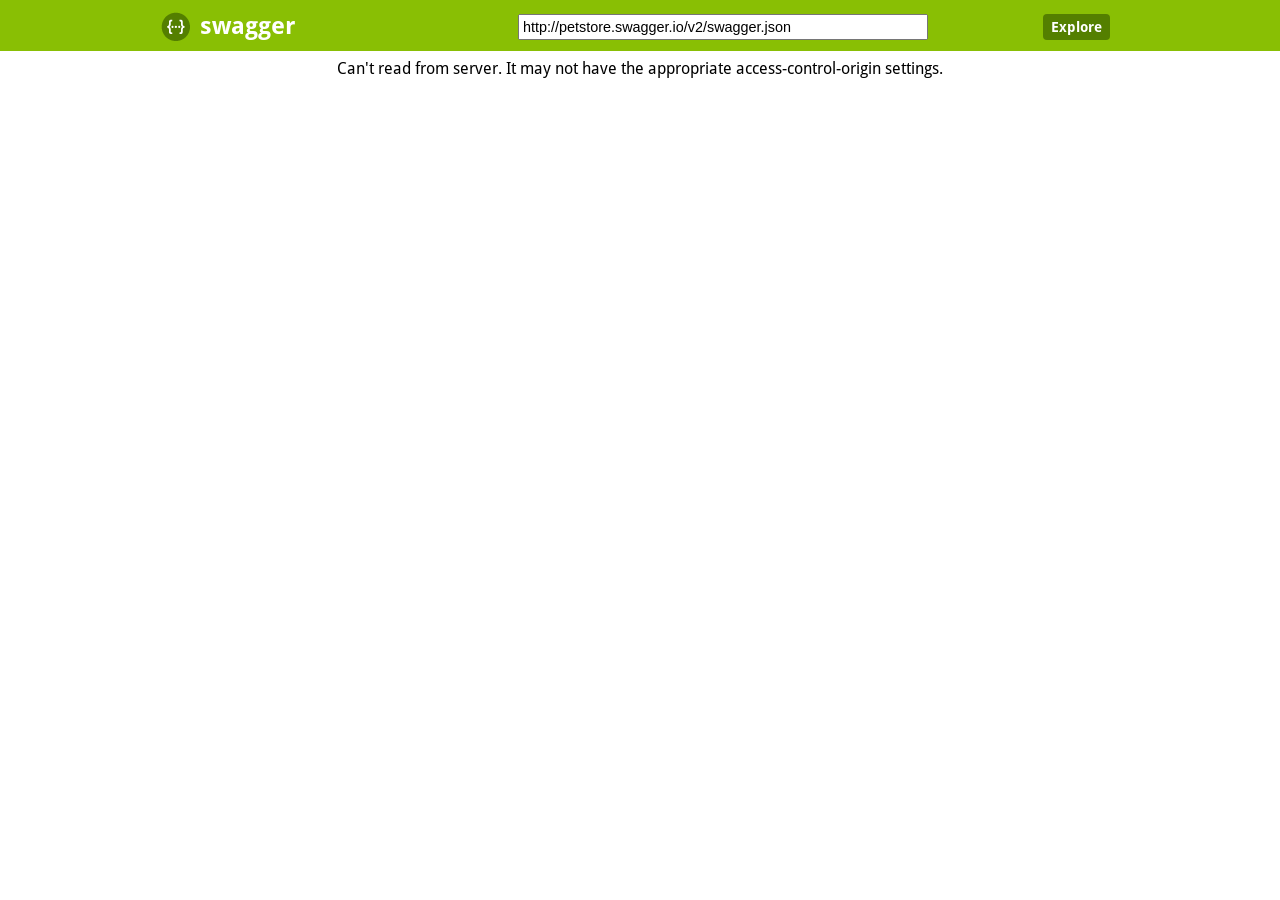
<file: root/db/dirigible/public/WebContent/swagger_ui/index.html>
<!DOCTYPE html>
<html>
<head>
  <meta charset="UTF-8">
  <title>Swagger UI</title>
  <link rel="icon" type="image/png" href="images/favicon-32x32.png" sizes="32x32" />
  <link rel="icon" type="image/png" href="images/favicon-16x16.png" sizes="16x16" />
  <link href='css/typography.css' media='screen' rel='stylesheet' type='text/css'/>
  <link href='css/reset.css' media='screen' rel='stylesheet' type='text/css'/>
  <link href='css/screen.css' media='screen' rel='stylesheet' type='text/css'/>
  <link href='css/reset.css' media='print' rel='stylesheet' type='text/css'/>
  <link href='css/print.css' media='print' rel='stylesheet' type='text/css'/>

  <script src='lib/object-assign-pollyfill.js' type='text/javascript'></script>
  <script src='lib/jquery-1.8.0.min.js' type='text/javascript'></script>
  <script src='lib/jquery.slideto.min.js' type='text/javascript'></script>
  <script src='lib/jquery.wiggle.min.js' type='text/javascript'></script>
  <script src='lib/jquery.ba-bbq.min.js' type='text/javascript'></script>
  <script src='lib/handlebars-2.0.0.js' type='text/javascript'></script>
  <script src='lib/js-yaml.min.js' type='text/javascript'></script>
  <script src='lib/lodash.min.js' type='text/javascript'></script>
  <script src='lib/backbone-min.js' type='text/javascript'></script>
  <script src='swagger-ui.js' type='text/javascript'></script>
  <script src='lib/highlight.9.1.0.pack.js' type='text/javascript'></script>
  <script src='lib/highlight.9.1.0.pack_extended.js' type='text/javascript'></script>
  <script src='lib/jsoneditor.min.js' type='text/javascript'></script>
  <script src='lib/marked.js' type='text/javascript'></script>
  <script src='lib/swagger-oauth.js' type='text/javascript'></script>

  <!-- Some basic translations -->
  <!-- <script src='lang/translator.js' type='text/javascript'></script> -->
  <!-- <script src='lang/ru.js' type='text/javascript'></script> -->
  <!-- <script src='lang/en.js' type='text/javascript'></script> -->

  <script type="text/javascript">
    $(function () {
      var url = window.location.search.match(/url=([^&]+)/);
      if (url && url.length > 1) {
        url = decodeURIComponent(url[1]);
      } else {
        url = "http://petstore.swagger.io/v2/swagger.json";
      }

      hljs.configure({
        highlightSizeThreshold: 5000
      });

      // Pre load translate...
      if(window.SwaggerTranslator) {
        window.SwaggerTranslator.translate();
      }
      window.swaggerUi = new SwaggerUi({
        url: url,
        dom_id: "swagger-ui-container",
        supportedSubmitMethods: ['get', 'post', 'put', 'delete', 'patch'],
        onComplete: function(swaggerApi, swaggerUi){
          if(typeof initOAuth == "function") {
            initOAuth({
              clientId: "your-client-id",
              clientSecret: "your-client-secret-if-required",
              realm: "your-realms",
              appName: "your-app-name",
              scopeSeparator: ",",
              additionalQueryStringParams: {}
            });
          }

          if(window.SwaggerTranslator) {
            window.SwaggerTranslator.translate();
          }
        },
        onFailure: function(data) {
          log("Unable to Load SwaggerUI");
        },
        docExpansion: "none",
        jsonEditor: false,
        defaultModelRendering: 'schema',
        showRequestHeaders: false
      });

      window.swaggerUi.load();

      function log() {
        if ('console' in window) {
          console.log.apply(console, arguments);
        }
      }
  });
  </script>
</head>

<body class="swagger-section">
<div id='header'>
  <div class="swagger-ui-wrap">
    <a id="logo" href="http://swagger.io"><img class="logo__img" alt="swagger" height="30" width="30" src="images/logo_small.png" /><span class="logo__title">swagger</span></a>
    <form id='api_selector'>
      <div class='input'><input placeholder="http://example.com/api" id="input_baseUrl" name="baseUrl" type="text"/></div>
      <div id='auth_container'></div>
      <div class='input'><a id="explore" class="header__btn" href="#" data-sw-translate>Explore</a></div>
    </form>
  </div>
</div>

<div id="message-bar" class="swagger-ui-wrap" data-sw-translate>&nbsp;</div>
<div id="swagger-ui-container" class="swagger-ui-wrap"></div>
</body>
</html>
</file>
<file: root/db/dirigible/public/WebContent/swagger_ui/css/typography.css>
/* Google Font's Droid Sans */
@font-face {
  font-family: 'Droid Sans';
  font-style: normal;
  font-weight: 400;
  src: local('Droid Sans'), local('DroidSans'), url('../fonts/DroidSans.ttf'), format('truetype');
}
/* Google Font's Droid Sans Bold */
@font-face {
  font-family: 'Droid Sans';
  font-style: normal;
  font-weight: 700;
  src: local('Droid Sans Bold'), local('DroidSans-Bold'), url('../fonts/DroidSans-Bold.ttf'), format('truetype');
}
</file>
<file: root/db/dirigible/public/WebContent/swagger_ui/css/screen.css>
/* Original style from softwaremaniacs.org (c) Ivan Sagalaev <Maniac@SoftwareManiacs.Org> */
.swagger-section pre code {
  display: block;
  padding: 0.5em;
  background: #F0F0F0;
}
.swagger-section pre code,
.swagger-section pre .subst,
.swagger-section pre .tag .title,
.swagger-section pre .lisp .title,
.swagger-section pre .clojure .built_in,
.swagger-section pre .nginx .title {
  color: black;
}
.swagger-section pre .string,
.swagger-section pre .title,
.swagger-section pre .constant,
.swagger-section pre .parent,
.swagger-section pre .tag .value,
.swagger-section pre .rules .value,
.swagger-section pre .rules .value .number,
.swagger-section pre .preprocessor,
.swagger-section pre .ruby .symbol,
.swagger-section pre .ruby .symbol .string,
.swagger-section pre .aggregate,
.swagger-section pre .template_tag,
.swagger-section pre .django .variable,
.swagger-section pre .smalltalk .class,
.swagger-section pre .addition,
.swagger-section pre .flow,
.swagger-section pre .stream,
.swagger-section pre .bash .variable,
.swagger-section pre .apache .tag,
.swagger-section pre .apache .cbracket,
.swagger-section pre .tex .command,
.swagger-section pre .tex .special,
.swagger-section pre .erlang_repl .function_or_atom,
.swagger-section pre .markdown .header {
  color: #800;
}
.swagger-section pre .comment,
.swagger-section pre .annotation,
.swagger-section pre .template_comment,
.swagger-section pre .diff .header,
.swagger-section pre .chunk,
.swagger-section pre .markdown .blockquote {
  color: #888;
}
.swagger-section pre .number,
.swagger-section pre .date,
.swagger-section pre .regexp,
.swagger-section pre .literal,
.swagger-section pre .smalltalk .symbol,
.swagger-section pre .smalltalk .char,
.swagger-section pre .go .constant,
.swagger-section pre .change,
.swagger-section pre .markdown .bullet,
.swagger-section pre .markdown .link_url {
  color: #080;
}
.swagger-section pre .label,
.swagger-section pre .javadoc,
.swagger-section pre .ruby .string,
.swagger-section pre .decorator,
.swagger-section pre .filter .argument,
.swagger-section pre .localvars,
.swagger-section pre .array,
.swagger-section pre .attr_selector,
.swagger-section pre .important,
.swagger-section pre .pseudo,
.swagger-section pre .pi,
.swagger-section pre .doctype,
.swagger-section pre .deletion,
.swagger-section pre .envvar,
.swagger-section pre .shebang,
.swagger-section pre .apache .sqbracket,
.swagger-section pre .nginx .built_in,
.swagger-section pre .tex .formula,
.swagger-section pre .erlang_repl .reserved,
.swagger-section pre .prompt,
.swagger-section pre .markdown .link_label,
.swagger-section pre .vhdl .attribute,
.swagger-section pre .clojure .attribute,
.swagger-section pre .coffeescript .property {
  color: #88F;
}
.swagger-section pre .keyword,
.swagger-section pre .id,
.swagger-section pre .phpdoc,
.swagger-section pre .title,
.swagger-section pre .built_in,
.swagger-section pre .aggregate,
.swagger-section pre .css .tag,
.swagger-section pre .javadoctag,
.swagger-section pre .phpdoc,
.swagger-section pre .yardoctag,
.swagger-section pre .smalltalk .class,
.swagger-section pre .winutils,
.swagger-section pre .bash .variable,
.swagger-section pre .apache .tag,
.swagger-section pre .go .typename,
.swagger-section pre .tex .command,
.swagger-section pre .markdown .strong,
.swagger-section pre .request,
.swagger-section pre .status {
  font-weight: bold;
}
.swagger-section pre .markdown .emphasis {
  font-style: italic;
}
.swagger-section pre .nginx .built_in {
  font-weight: normal;
}
.swagger-section pre .coffeescript .javascript,
.swagger-section pre .javascript .xml,
.swagger-section pre .tex .formula,
.swagger-section pre .xml .javascript,
.swagger-section pre .xml .vbscript,
.swagger-section pre .xml .css,
.swagger-section pre .xml .cdata {
  opacity: 0.5;
}
.swagger-section .hljs {
  display: block;
  overflow-x: auto;
  padding: 0.5em;
  background: #F0F0F0;
}
.swagger-section .hljs,
.swagger-section .hljs-subst {
  color: #444;
}
.swagger-section .hljs-keyword,
.swagger-section .hljs-attribute,
.swagger-section .hljs-selector-tag,
.swagger-section .hljs-meta-keyword,
.swagger-section .hljs-doctag,
.swagger-section .hljs-name {
  font-weight: bold;
}
.swagger-section .hljs-built_in,
.swagger-section .hljs-literal,
.swagger-section .hljs-bullet,
.swagger-section .hljs-code,
.swagger-section .hljs-addition {
  color: #1F811F;
}
.swagger-section .hljs-regexp,
.swagger-section .hljs-symbol,
.swagger-section .hljs-variable,
.swagger-section .hljs-template-variable,
.swagger-section .hljs-link,
.swagger-section .hljs-selector-attr,
.swagger-section .hljs-selector-pseudo {
  color: #BC6060;
}
.swagger-section .hljs-type,
.swagger-section .hljs-string,
.swagger-section .hljs-number,
.swagger-section .hljs-selector-id,
.swagger-section .hljs-selector-class,
.swagger-section .hljs-quote,
.swagger-section .hljs-template-tag,
.swagger-section .hljs-deletion {
  color: #880000;
}
.swagger-section .hljs-title,
.swagger-section .hljs-section {
  color: #880000;
  font-weight: bold;
}
.swagger-section .hljs-comment {
  color: #888888;
}
.swagger-section .hljs-meta {
  color: #2B6EA1;
}
.swagger-section .hljs-emphasis {
  font-style: italic;
}
.swagger-section .hljs-strong {
  font-weight: bold;
}
.swagger-section .swagger-ui-wrap {
  line-height: 1;
  font-family: "Droid Sans", sans-serif;
  min-width: 760px;
  max-width: 960px;
  margin-left: auto;
  margin-right: auto;
  /* JSONEditor specific styling */
}
.swagger-section .swagger-ui-wrap b,
.swagger-section .swagger-ui-wrap strong {
  font-family: "Droid Sans", sans-serif;
  font-weight: bold;
}
.swagger-section .swagger-ui-wrap q,
.swagger-section .swagger-ui-wrap blockquote {
  quotes: none;
}
.swagger-section .swagger-ui-wrap p {
  line-height: 1.4em;
  padding: 0 0 10px;
  color: #333333;
}
.swagger-section .swagger-ui-wrap q:before,
.swagger-section .swagger-ui-wrap q:after,
.swagger-section .swagger-ui-wrap blockquote:before,
.swagger-section .swagger-ui-wrap blockquote:after {
  content: none;
}
.swagger-section .swagger-ui-wrap .heading_with_menu h1,
.swagger-section .swagger-ui-wrap .heading_with_menu h2,
.swagger-section .swagger-ui-wrap .heading_with_menu h3,
.swagger-section .swagger-ui-wrap .heading_with_menu h4,
.swagger-section .swagger-ui-wrap .heading_with_menu h5,
.swagger-section .swagger-ui-wrap .heading_with_menu h6 {
  display: block;
  clear: none;
  float: left;
  -moz-box-sizing: border-box;
  -webkit-box-sizing: border-box;
  -ms-box-sizing: border-box;
  box-sizing: border-box;
  width: 60%;
}
.swagger-section .swagger-ui-wrap table {
  border-collapse: collapse;
  border-spacing: 0;
}
.swagger-section .swagger-ui-wrap table thead tr th {
  padding: 5px;
  font-size: 0.9em;
  color: #666666;
  border-bottom: 1px solid #999999;
}
.swagger-section .swagger-ui-wrap table tbody tr:last-child td {
  border-bottom: none;
}
.swagger-section .swagger-ui-wrap table tbody tr.offset {
  background-color: #f0f0f0;
}
.swagger-section .swagger-ui-wrap table tbody tr td {
  padding: 6px;
  font-size: 0.9em;
  border-bottom: 1px solid #cccccc;
  vertical-align: top;
  line-height: 1.3em;
}
.swagger-section .swagger-ui-wrap ol {
  margin: 0px 0 10px;
  padding: 0 0 0 18px;
  list-style-type: decimal;
}
.swagger-section .swagger-ui-wrap ol li {
  padding: 5px 0px;
  font-size: 0.9em;
  color: #333333;
}
.swagger-section .swagger-ui-wrap ol,
.swagger-section .swagger-ui-wrap ul {
  list-style: none;
}
.swagger-section .swagger-ui-wrap h1 a,
.swagger-section .swagger-ui-wrap h2 a,
.swagger-section .swagger-ui-wrap h3 a,
.swagger-section .swagger-ui-wrap h4 a,
.swagger-section .swagger-ui-wrap h5 a,
.swagger-section .swagger-ui-wrap h6 a {
  text-decoration: none;
}
.swagger-section .swagger-ui-wrap h1 a:hover,
.swagger-section .swagger-ui-wrap h2 a:hover,
.swagger-section .swagger-ui-wrap h3 a:hover,
.swagger-section .swagger-ui-wrap h4 a:hover,
.swagger-section .swagger-ui-wrap h5 a:hover,
.swagger-section .swagger-ui-wrap h6 a:hover {
  text-decoration: underline;
}
.swagger-section .swagger-ui-wrap h1 span.divider,
.swagger-section .swagger-ui-wrap h2 span.divider,
.swagger-section .swagger-ui-wrap h3 span.divider,
.swagger-section .swagger-ui-wrap h4 span.divider,
.swagger-section .swagger-ui-wrap h5 span.divider,
.swagger-section .swagger-ui-wrap h6 span.divider {
  color: #aaaaaa;
}
.swagger-section .swagger-ui-wrap a {
  color: #547f00;
}
.swagger-section .swagger-ui-wrap a img {
  border: none;
}
.swagger-section .swagger-ui-wrap article,
.swagger-section .swagger-ui-wrap aside,
.swagger-section .swagger-ui-wrap details,
.swagger-section .swagger-ui-wrap figcaption,
.swagger-section .swagger-ui-wrap figure,
.swagger-section .swagger-ui-wrap footer,
.swagger-section .swagger-ui-wrap header,
.swagger-section .swagger-ui-wrap hgroup,
.swagger-section .swagger-ui-wrap menu,
.swagger-section .swagger-ui-wrap nav,
.swagger-section .swagger-ui-wrap section,
.swagger-section .swagger-ui-wrap summary {
  display: block;
}
.swagger-section .swagger-ui-wrap pre {
  font-family: "Anonymous Pro", "Menlo", "Consolas", "Bitstream Vera Sans Mono", "Courier New", monospace;
  background-color: #fcf6db;
  border: 1px solid #e5e0c6;
  padding: 10px;
}
.swagger-section .swagger-ui-wrap pre code {
  line-height: 1.6em;
  background: none;
}
.swagger-section .swagger-ui-wrap .content > .content-type > div > label {
  clear: both;
  display: block;
  color: #0F6AB4;
  font-size: 1.1em;
  margin: 0;
  padding: 15px 0 5px;
}
.swagger-section .swagger-ui-wrap .content pre {
  font-size: 12px;
  margin-top: 5px;
  padding: 5px;
}
.swagger-section .swagger-ui-wrap .icon-btn {
  cursor: pointer;
}
.swagger-section .swagger-ui-wrap .info_title {
  padding-bottom: 10px;
  font-weight: bold;
  font-size: 25px;
}
.swagger-section .swagger-ui-wrap .footer {
  margin-top: 20px;
}
.swagger-section .swagger-ui-wrap p.big,
.swagger-section .swagger-ui-wrap div.big p {
  font-size: 1em;
  margin-bottom: 10px;
}
.swagger-section .swagger-ui-wrap form.fullwidth ol li.string input,
.swagger-section .swagger-ui-wrap form.fullwidth ol li.url input,
.swagger-section .swagger-ui-wrap form.fullwidth ol li.text textarea,
.swagger-section .swagger-ui-wrap form.fullwidth ol li.numeric input {
  width: 500px !important;
}
.swagger-section .swagger-ui-wrap .info_license {
  padding-bottom: 5px;
}
.swagger-section .swagger-ui-wrap .info_tos {
  padding-bottom: 5px;
}
.swagger-section .swagger-ui-wrap .message-fail {
  color: #cc0000;
}
.swagger-section .swagger-ui-wrap .info_url {
  padding-bottom: 5px;
}
.swagger-section .swagger-ui-wrap .info_email {
  padding-bottom: 5px;
}
.swagger-section .swagger-ui-wrap .info_name {
  padding-bottom: 5px;
}
.swagger-section .swagger-ui-wrap .info_description {
  padding-bottom: 10px;
  font-size: 15px;
}
.swagger-section .swagger-ui-wrap .markdown ol li,
.swagger-section .swagger-ui-wrap .markdown ul li {
  padding: 3px 0px;
  line-height: 1.4em;
  color: #333333;
}
.swagger-section .swagger-ui-wrap form.formtastic fieldset.inputs ol li.string input,
.swagger-section .swagger-ui-wrap form.formtastic fieldset.inputs ol li.url input,
.swagger-section .swagger-ui-wrap form.formtastic fieldset.inputs ol li.numeric input {
  display: block;
  padding: 4px;
  width: auto;
  clear: both;
}
.swagger-section .swagger-ui-wrap form.formtastic fieldset.inputs ol li.string input.title,
.swagger-section .swagger-ui-wrap form.formtastic fieldset.inputs ol li.url input.title,
.swagger-section .swagger-ui-wrap form.formtastic fieldset.inputs ol li.numeric input.title {
  font-size: 1.3em;
}
.swagger-section .swagger-ui-wrap table.fullwidth {
  width: 100%;
}
.swagger-section .swagger-ui-wrap .model-signature {
  font-family: "Droid Sans", sans-serif;
  font-size: 1em;
  line-height: 1.5em;
}
.swagger-section .swagger-ui-wrap .model-signature .signature-nav a {
  text-decoration: none;
  color: #AAA;
}
.swagger-section .swagger-ui-wrap .model-signature .signature-nav a:hover {
  text-decoration: underline;
  color: black;
}
.swagger-section .swagger-ui-wrap .model-signature .signature-nav .selected {
  color: black;
  text-decoration: none;
}
.swagger-section .swagger-ui-wrap .model-signature .propType {
  color: #5555aa;
}
.swagger-section .swagger-ui-wrap .model-signature pre:hover {
  background-color: #ffffdd;
}
.swagger-section .swagger-ui-wrap .model-signature pre {
  font-size: .85em;
  line-height: 1.2em;
  overflow: auto;
  max-height: 200px;
  cursor: pointer;
}
.swagger-section .swagger-ui-wrap .model-signature ul.signature-nav {
  display: block;
  min-width: 230px;
  margin: 0;
  padding: 0;
}
.swagger-section .swagger-ui-wrap .model-signature ul.signature-nav li:last-child {
  padding-right: 0;
  border-right: none;
}
.swagger-section .swagger-ui-wrap .model-signature ul.signature-nav li {
  float: left;
  margin: 0 5px 5px 0;
  padding: 2px 5px 2px 0;
  border-right: 1px solid #ddd;
}
.swagger-section .swagger-ui-wrap .model-signature .propOpt {
  color: #555;
}
.swagger-section .swagger-ui-wrap .model-signature .snippet small {
  font-size: 0.75em;
}
.swagger-section .swagger-ui-wrap .model-signature .propOptKey {
  font-style: italic;
}
.swagger-section .swagger-ui-wrap .model-signature .description .strong {
  font-weight: bold;
  color: #000;
  font-size: .9em;
}
.swagger-section .swagger-ui-wrap .model-signature .description div {
  font-size: 0.9em;
  line-height: 1.5em;
  margin-left: 1em;
}
.swagger-section .swagger-ui-wrap .model-signature .description .stronger {
  font-weight: bold;
  color: #000;
}
.swagger-section .swagger-ui-wrap .model-signature .description .propWrap .optionsWrapper {
  border-spacing: 0;
  position: absolute;
  background-color: #ffffff;
  border: 1px solid #bbbbbb;
  display: none;
  font-size: 11px;
  max-width: 400px;
  line-height: 30px;
  color: black;
  padding: 5px;
  margin-left: 10px;
}
.swagger-section .swagger-ui-wrap .model-signature .description .propWrap .optionsWrapper th {
  text-align: center;
  background-color: #eeeeee;
  border: 1px solid #bbbbbb;
  font-size: 11px;
  color: #666666;
  font-weight: bold;
  padding: 5px;
  line-height: 15px;
}
.swagger-section .swagger-ui-wrap .model-signature .description .propWrap .optionsWrapper .optionName {
  font-weight: bold;
}
.swagger-section .swagger-ui-wrap .model-signature .description .propDesc.markdown > p:first-child,
.swagger-section .swagger-ui-wrap .model-signature .description .propDesc.markdown > p:last-child {
  display: inline;
}
.swagger-section .swagger-ui-wrap .model-signature .description .propDesc.markdown > p:not(:first-child):before {
  display: block;
  content: '';
}
.swagger-section .swagger-ui-wrap .model-signature .description span:last-of-type.propDesc.markdown > p:only-child {
  margin-right: -3px;
}
.swagger-section .swagger-ui-wrap .model-signature .propName {
  font-weight: bold;
}
.swagger-section .swagger-ui-wrap .model-signature .signature-container {
  clear: both;
}
.swagger-section .swagger-ui-wrap .body-textarea {
  width: 300px;
  height: 100px;
  border: 1px solid #aaa;
}
.swagger-section .swagger-ui-wrap .markdown p code,
.swagger-section .swagger-ui-wrap .markdown li code {
  font-family: "Anonymous Pro", "Menlo", "Consolas", "Bitstream Vera Sans Mono", "Courier New", monospace;
  background-color: #f0f0f0;
  color: black;
  padding: 1px 3px;
}
.swagger-section .swagger-ui-wrap .required {
  font-weight: bold;
}
.swagger-section .swagger-ui-wrap .editor_holder {
  font-family: "Anonymous Pro", "Menlo", "Consolas", "Bitstream Vera Sans Mono", "Courier New", monospace;
  font-size: 0.9em;
}
.swagger-section .swagger-ui-wrap .editor_holder label {
  font-weight: normal!important;
  /* JSONEditor uses bold by default for all labels, we revert that back to normal to not give the impression that by default fields are required */
}
.swagger-section .swagger-ui-wrap .editor_holder label.required {
  font-weight: bold!important;
}
.swagger-section .swagger-ui-wrap input.parameter {
  width: 300px;
  border: 1px solid #aaa;
}
.swagger-section .swagger-ui-wrap h1 {
  color: black;
  font-size: 1.5em;
  line-height: 1.3em;
  padding: 10px 0 10px 0;
  font-family: "Droid Sans", sans-serif;
  font-weight: bold;
}
.swagger-section .swagger-ui-wrap .heading_with_menu {
  float: none;
  clear: both;
  overflow: hidden;
  display: block;
}
.swagger-section .swagger-ui-wrap .heading_with_menu ul {
  display: block;
  clear: none;
  float: right;
  -moz-box-sizing: border-box;
  -webkit-box-sizing: border-box;
  -ms-box-sizing: border-box;
  box-sizing: border-box;
  margin-top: 10px;
}
.swagger-section .swagger-ui-wrap h2 {
  color: black;
  font-size: 1.3em;
  padding: 10px 0 10px 0;
}
.swagger-section .swagger-ui-wrap h2 a {
  color: black;
}
.swagger-section .swagger-ui-wrap h2 span.sub {
  font-size: 0.7em;
  color: #999999;
  font-style: italic;
}
.swagger-section .swagger-ui-wrap h2 span.sub a {
  color: #777777;
}
.swagger-section .swagger-ui-wrap span.weak {
  color: #666666;
}
.swagger-section .swagger-ui-wrap .message-success {
  color: #89BF04;
}
.swagger-section .swagger-ui-wrap caption,
.swagger-section .swagger-ui-wrap th,
.swagger-section .swagger-ui-wrap td {
  text-align: left;
  font-weight: normal;
  vertical-align: middle;
}
.swagger-section .swagger-ui-wrap .code {
  font-family: "Anonymous Pro", "Menlo", "Consolas", "Bitstream Vera Sans Mono", "Courier New", monospace;
}
.swagger-section .swagger-ui-wrap form.formtastic fieldset.inputs ol li.text textarea {
  font-family: "Droid Sans", sans-serif;
  height: 250px;
  padding: 4px;
  display: block;
  clear: both;
}
.swagger-section .swagger-ui-wrap form.formtastic fieldset.inputs ol li.select select {
  display: block;
  clear: both;
}
.swagger-section .swagger-ui-wrap form.formtastic fieldset.inputs ol li.boolean {
  float: none;
  clear: both;
  overflow: hidden;
  display: block;
}
.swagger-section .swagger-ui-wrap form.formtastic fieldset.inputs ol li.boolean label {
  display: block;
  float: left;
  clear: none;
  margin: 0;
  padding: 0;
}
.swagger-section .swagger-ui-wrap form.formtastic fieldset.inputs ol li.boolean input {
  display: block;
  float: left;
  clear: none;
  margin: 0 5px 0 0;
}
.swagger-section .swagger-ui-wrap form.formtastic fieldset.inputs ol li.required label {
  color: black;
}
.swagger-section .swagger-ui-wrap form.formtastic fieldset.inputs ol li label {
  display: block;
  clear: both;
  width: auto;
  padding: 0 0 3px;
  color: #666666;
}
.swagger-section .swagger-ui-wrap form.formtastic fieldset.inputs ol li label abbr {
  padding-left: 3px;
  color: #888888;
}
.swagger-section .swagger-ui-wrap form.formtastic fieldset.inputs ol li p.inline-hints {
  margin-left: 0;
  font-style: italic;
  font-size: 0.9em;
  margin: 0;
}
.swagger-section .swagger-ui-wrap form.formtastic fieldset.buttons {
  margin: 0;
  padding: 0;
}
.swagger-section .swagger-ui-wrap span.blank,
.swagger-section .swagger-ui-wrap span.empty {
  color: #888888;
  font-style: italic;
}
.swagger-section .swagger-ui-wrap .markdown h3 {
  color: #547f00;
}
.swagger-section .swagger-ui-wrap .markdown h4 {
  color: #666666;
}
.swagger-section .swagger-ui-wrap .markdown pre {
  font-family: "Anonymous Pro", "Menlo", "Consolas", "Bitstream Vera Sans Mono", "Courier New", monospace;
  background-color: #fcf6db;
  border: 1px solid #e5e0c6;
  padding: 10px;
  margin: 0 0 10px 0;
}
.swagger-section .swagger-ui-wrap .markdown pre code {
  line-height: 1.6em;
  overflow: auto;
}
.swagger-section .swagger-ui-wrap div.gist {
  margin: 20px 0 25px 0 !important;
}
.swagger-section .swagger-ui-wrap ul#resources {
  font-family: "Droid Sans", sans-serif;
  font-size: 0.9em;
}
.swagger-section .swagger-ui-wrap ul#resources li.resource {
  border-bottom: 1px solid #dddddd;
}
.swagger-section .swagger-ui-wrap ul#resources li.resource:hover div.heading h2 a,
.swagger-section .swagger-ui-wrap ul#resources li.resource.active div.heading h2 a {
  color: black;
}
.swagger-section .swagger-ui-wrap ul#resources li.resource:hover div.heading ul.options li a,
.swagger-section .swagger-ui-wrap ul#resources li.resource.active div.heading ul.options li a {
  color: #555555;
}
.swagger-section .swagger-ui-wrap ul#resources li.resource:last-child {
  border-bottom: none;
}
.swagger-section .swagger-ui-wrap ul#resources li.resource div.heading {
  border: 1px solid transparent;
  float: none;
  clear: both;
  overflow: hidden;
  display: block;
}
.swagger-section .swagger-ui-wrap ul#resources li.resource div.heading ul.options {
  overflow: hidden;
  padding: 0;
  display: block;
  clear: none;
  float: right;
  margin: 14px 10px 0 0;
}
.swagger-section .swagger-ui-wrap ul#resources li.resource div.heading ul.options li {
  float: left;
  clear: none;
  margin: 0;
  padding: 2px 10px;
  border-right: 1px solid #dddddd;
  color: #666666;
  font-size: 0.9em;
}
.swagger-section .swagger-ui-wrap ul#resources li.resource div.heading ul.options li a {
  color: #aaaaaa;
  text-decoration: none;
}
.swagger-section .swagger-ui-wrap ul#resources li.resource div.heading ul.options li a:hover {
  text-decoration: underline;
  color: black;
}
.swagger-section .swagger-ui-wrap ul#resources li.resource div.heading ul.options li a:hover,
.swagger-section .swagger-ui-wrap ul#resources li.resource div.heading ul.options li a:active,
.swagger-section .swagger-ui-wrap ul#resources li.resource div.heading ul.options li a.active {
  text-decoration: underline;
}
.swagger-section .swagger-ui-wrap ul#resources li.resource div.heading ul.options li:first-child,
.swagger-section .swagger-ui-wrap ul#resources li.resource div.heading ul.options li.first {
  padding-left: 0;
}
.swagger-section .swagger-ui-wrap ul#resources li.resource div.heading ul.options li:last-child,
.swagger-section .swagger-ui-wrap ul#resources li.resource div.heading ul.options li.last {
  padding-right: 0;
  border-right: none;
}
.swagger-section .swagger-ui-wrap ul#resources li.resource div.heading ul.options:first-child,
.swagger-section .swagger-ui-wrap ul#resources li.resource div.heading ul.options.first {
  padding-left: 0;
}
.swagger-section .swagger-ui-wrap ul#resources li.resource div.heading h2 {
  color: #999999;
  padding-left: 0;
  display: block;
  clear: none;
  float: left;
  font-family: "Droid Sans", sans-serif;
  font-weight: bold;
}
.swagger-section .swagger-ui-wrap ul#resources li.resource div.heading h2 a {
  color: #999999;
}
.swagger-section .swagger-ui-wrap ul#resources li.resource div.heading h2 a:hover {
  color: black;
}
.swagger-section .swagger-ui-wrap ul#resources li.resource ul.endpoints li.endpoint ul.operations li.operation {
  float: none;
  clear: both;
  overflow: hidden;
  display: block;
  margin: 0 0 10px;
  padding: 0;
}
.swagger-section .swagger-ui-wrap ul#resources li.resource ul.endpoints li.endpoint ul.operations li.operation div.heading {
  float: none;
  clear: both;
  overflow: hidden;
  display: block;
  margin: 0;
  padding: 0;
}
.swagger-section .swagger-ui-wrap ul#resources li.resource ul.endpoints li.endpoint ul.operations li.operation div.heading h3 {
  display: block;
  clear: none;
  float: left;
  width: auto;
  margin: 0;
  padding: 0;
  line-height: 1.1em;
  color: black;
}
.swagger-section .swagger-ui-wrap ul#resources li.resource ul.endpoints li.endpoint ul.operations li.operation div.heading h3 span.path {
  padding-left: 10px;
}
.swagger-section .swagger-ui-wrap ul#resources li.resource ul.endpoints li.endpoint ul.operations li.operation div.heading h3 span.path a {
  color: black;
  text-decoration: none;
}
.swagger-section .swagger-ui-wrap ul#resources li.resource ul.endpoints li.endpoint ul.operations li.operation div.heading h3 span.path a.toggleOperation.deprecated {
  text-decoration: line-through;
}
.swagger-section .swagger-ui-wrap ul#resources li.resource ul.endpoints li.endpoint ul.operations li.operation div.heading h3 span.path a:hover {
  text-decoration: underline;
}
.swagger-section .swagger-ui-wrap ul#resources li.resource ul.endpoints li.endpoint ul.operations li.operation div.heading h3 span.http_method a {
  text-transform: uppercase;
  text-decoration: none;
  color: white;
  display: inline-block;
  width: 50px;
  font-size: 0.7em;
  text-align: center;
  padding: 7px 0 4px;
  -moz-border-radius: 2px;
  -webkit-border-radius: 2px;
  -o-border-radius: 2px;
  -ms-border-radius: 2px;
  -khtml-border-radius: 2px;
  border-radius: 2px;
}
.swagger-section .swagger-ui-wrap ul#resources li.resource ul.endpoints li.endpoint ul.operations li.operation div.heading h3 span {
  margin: 0;
  padding: 0;
}
.swagger-section .swagger-ui-wrap ul#resources li.resource ul.endpoints li.endpoint ul.operations li.operation div.heading ul.options {
  overflow: hidden;
  padding: 0;
  display: block;
  clear: none;
  float: right;
  margin: 6px 10px 0 0;
}
.swagger-section .swagger-ui-wrap ul#resources li.resource ul.endpoints li.endpoint ul.operations li.operation div.heading ul.options li {
  float: left;
  clear: none;
  margin: 0;
  padding: 2px 10px;
  font-size: 0.9em;
}
.swagger-section .swagger-ui-wrap ul#resources li.resource ul.endpoints li.endpoint ul.operations li.operation div.heading ul.options li a {
  text-decoration: none;
}
.swagger-section .swagger-ui-wrap ul#resources li.resource ul.endpoints li.endpoint ul.operations li.operation div.heading ul.options li.access {
  color: black;
}
.swagger-section .swagger-ui-wrap ul#resources li.resource ul.endpoints li.endpoint ul.operations li.operation div.content {
  border-top: none;
  padding: 10px;
  -moz-border-radius-bottomleft: 6px;
  -webkit-border-bottom-left-radius: 6px;
  -o-border-bottom-left-radius: 6px;
  -ms-border-bottom-left-radius: 6px;
  -khtml-border-bottom-left-radius: 6px;
  border-bottom-left-radius: 6px;
  -moz-border-radius-bottomright: 6px;
  -webkit-border-bottom-right-radius: 6px;
  -o-border-bottom-right-radius: 6px;
  -ms-border-bottom-right-radius: 6px;
  -khtml-border-bottom-right-radius: 6px;
  border-bottom-right-radius: 6px;
  margin: 0 0 20px;
}
.swagger-section .swagger-ui-wrap ul#resources li.resource ul.endpoints li.endpoint ul.operations li.operation div.content h4 {
  font-size: 1.1em;
  margin: 0;
  padding: 15px 0 5px;
}
.swagger-section .swagger-ui-wrap ul#resources li.resource ul.endpoints li.endpoint ul.operations li.operation div.content div.sandbox_header {
  float: none;
  clear: both;
  overflow: hidden;
  display: block;
}
.swagger-section .swagger-ui-wrap ul#resources li.resource ul.endpoints li.endpoint ul.operations li.operation div.content div.sandbox_header a {
  padding: 4px 0 0 10px;
  display: inline-block;
  font-size: 0.9em;
}
.swagger-section .swagger-ui-wrap ul#resources li.resource ul.endpoints li.endpoint ul.operations li.operation div.content div.sandbox_header input.submit {
  display: block;
  clear: none;
  float: left;
  padding: 6px 8px;
}
.swagger-section .swagger-ui-wrap ul#resources li.resource ul.endpoints li.endpoint ul.operations li.operation div.content div.sandbox_header span.response_throbber {
  background-image: url('../images/throbber.gif');
  width: 128px;
  height: 16px;
  display: block;
  clear: none;
  float: right;
}
.swagger-section .swagger-ui-wrap ul#resources li.resource ul.endpoints li.endpoint ul.operations li.operation div.content form input[type='text'].error {
  outline: 2px solid black;
  outline-color: #cc0000;
}
.swagger-section .swagger-ui-wrap ul#resources li.resource ul.endpoints li.endpoint ul.operations li.operation div.content form select[name='parameterContentType'] {
  max-width: 300px;
}
.swagger-section .swagger-ui-wrap ul#resources li.resource ul.endpoints li.endpoint ul.operations li.operation div.content div.response div.block pre {
  font-family: "Anonymous Pro", "Menlo", "Consolas", "Bitstream Vera Sans Mono", "Courier New", monospace;
  padding: 10px;
  font-size: 0.9em;
  max-height: 400px;
  overflow-y: auto;
}
.swagger-section .swagger-ui-wrap ul#resources li.resource ul.endpoints li.endpoint ul.operations li.operation.put div.heading {
  background-color: #f9f2e9;
  border: 1px solid #f0e0ca;
}
.swagger-section .swagger-ui-wrap ul#resources li.resource ul.endpoints li.endpoint ul.operations li.operation.put div.heading h3 span.http_method a {
  background-color: #c5862b;
}
.swagger-section .swagger-ui-wrap ul#resources li.resource ul.endpoints li.endpoint ul.operations li.operation.put div.heading ul.options li {
  border-right: 1px solid #dddddd;
  border-right-color: #f0e0ca;
  color: #c5862b;
}
.swagger-section .swagger-ui-wrap ul#resources li.resource ul.endpoints li.endpoint ul.operations li.operation.put div.heading ul.options li a {
  color: #c5862b;
}
.swagger-section .swagger-ui-wrap ul#resources li.resource ul.endpoints li.endpoint ul.operations li.operation.put div.content {
  background-color: #faf5ee;
  border: 1px solid #f0e0ca;
}
.swagger-section .swagger-ui-wrap ul#resources li.resource ul.endpoints li.endpoint ul.operations li.operation.put div.content h4 {
  color: #c5862b;
}
.swagger-section .swagger-ui-wrap ul#resources li.resource ul.endpoints li.endpoint ul.operations li.operation.put div.content div.sandbox_header a {
  color: #dcb67f;
}
.swagger-section .swagger-ui-wrap ul#resources li.resource ul.endpoints li.endpoint ul.operations li.operation.head div.heading {
  background-color: #fcffcd;
  border: 1px solid black;
  border-color: #ffd20f;
}
.swagger-section .swagger-ui-wrap ul#resources li.resource ul.endpoints li.endpoint ul.operations li.operation.head div.heading h3 span.http_method a {
  text-transform: uppercase;
  background-color: #ffd20f;
}
.swagger-section .swagger-ui-wrap ul#resources li.resource ul.endpoints li.endpoint ul.operations li.operation.head div.heading ul.options li {
  border-right: 1px solid #dddddd;
  border-right-color: #ffd20f;
  color: #ffd20f;
}
.swagger-section .swagger-ui-wrap ul#resources li.resource ul.endpoints li.endpoint ul.operations li.operation.head div.heading ul.options li a {
  color: #ffd20f;
}
.swagger-section .swagger-ui-wrap ul#resources li.resource ul.endpoints li.endpoint ul.operations li.operation.head div.content {
  background-color: #fcffcd;
  border: 1px solid black;
  border-color: #ffd20f;
}
.swagger-section .swagger-ui-wrap ul#resources li.resource ul.endpoints li.endpoint ul.operations li.operation.head div.content h4 {
  color: #ffd20f;
}
.swagger-section .swagger-ui-wrap ul#resources li.resource ul.endpoints li.endpoint ul.operations li.operation.head div.content div.sandbox_header a {
  color: #6fc992;
}
.swagger-section .swagger-ui-wrap ul#resources li.resource ul.endpoints li.endpoint ul.operations li.operation.delete div.heading {
  background-color: #f5e8e8;
  border: 1px solid #e8c6c7;
}
.swagger-section .swagger-ui-wrap ul#resources li.resource ul.endpoints li.endpoint ul.operations li.operation.delete div.heading h3 span.http_method a {
  text-transform: uppercase;
  background-color: #a41e22;
}
.swagger-section .swagger-ui-wrap ul#resources li.resource ul.endpoints li.endpoint ul.operations li.operation.delete div.heading ul.options li {
  border-right: 1px solid #dddddd;
  border-right-color: #e8c6c7;
  color: #a41e22;
}
.swagger-section .swagger-ui-wrap ul#resources li.resource ul.endpoints li.endpoint ul.operations li.operation.delete div.heading ul.options li a {
  color: #a41e22;
}
.swagger-section .swagger-ui-wrap ul#resources li.resource ul.endpoints li.endpoint ul.operations li.operation.delete div.content {
  background-color: #f7eded;
  border: 1px solid #e8c6c7;
}
.swagger-section .swagger-ui-wrap ul#resources li.resource ul.endpoints li.endpoint ul.operations li.operation.delete div.content h4 {
  color: #a41e22;
}
.swagger-section .swagger-ui-wrap ul#resources li.resource ul.endpoints li.endpoint ul.operations li.operation.delete div.content div.sandbox_header a {
  color: #c8787a;
}
.swagger-section .swagger-ui-wrap ul#resources li.resource ul.endpoints li.endpoint ul.operations li.operation.post div.heading {
  background-color: #e7f6ec;
  border: 1px solid #c3e8d1;
}
.swagger-section .swagger-ui-wrap ul#resources li.resource ul.endpoints li.endpoint ul.operations li.operation.post div.heading h3 span.http_method a {
  background-color: #10a54a;
}
.swagger-section .swagger-ui-wrap ul#resources li.resource ul.endpoints li.endpoint ul.operations li.operation.post div.heading ul.options li {
  border-right: 1px solid #dddddd;
  border-right-color: #c3e8d1;
  color: #10a54a;
}
.swagger-section .swagger-ui-wrap ul#resources li.resource ul.endpoints li.endpoint ul.operations li.operation.post div.heading ul.options li a {
  color: #10a54a;
}
.swagger-section .swagger-ui-wrap ul#resources li.resource ul.endpoints li.endpoint ul.operations li.operation.post div.content {
  background-color: #ebf7f0;
  border: 1px solid #c3e8d1;
}
.swagger-section .swagger-ui-wrap ul#resources li.resource ul.endpoints li.endpoint ul.operations li.operation.post div.content h4 {
  color: #10a54a;
}
.swagger-section .swagger-ui-wrap ul#resources li.resource ul.endpoints li.endpoint ul.operations li.operation.post div.content div.sandbox_header a {
  color: #6fc992;
}
.swagger-section .swagger-ui-wrap ul#resources li.resource ul.endpoints li.endpoint ul.operations li.operation.patch div.heading {
  background-color: #FCE9E3;
  border: 1px solid #F5D5C3;
}
.swagger-section .swagger-ui-wrap ul#resources li.resource ul.endpoints li.endpoint ul.operations li.operation.patch div.heading h3 span.http_method a {
  background-color: #D38042;
}
.swagger-section .swagger-ui-wrap ul#resources li.resource ul.endpoints li.endpoint ul.operations li.operation.patch div.heading ul.options li {
  border-right: 1px solid #dddddd;
  border-right-color: #f0cecb;
  color: #D38042;
}
.swagger-section .swagger-ui-wrap ul#resources li.resource ul.endpoints li.endpoint ul.operations li.operation.patch div.heading ul.options li a {
  color: #D38042;
}
.swagger-section .swagger-ui-wrap ul#resources li.resource ul.endpoints li.endpoint ul.operations li.operation.patch div.content {
  background-color: #faf0ef;
  border: 1px solid #f0cecb;
}
.swagger-section .swagger-ui-wrap ul#resources li.resource ul.endpoints li.endpoint ul.operations li.operation.patch div.content h4 {
  color: #D38042;
}
.swagger-section .swagger-ui-wrap ul#resources li.resource ul.endpoints li.endpoint ul.operations li.operation.patch div.content div.sandbox_header a {
  color: #dcb67f;
}
.swagger-section .swagger-ui-wrap ul#resources li.resource ul.endpoints li.endpoint ul.operations li.operation.get div.heading {
  background-color: #e7f0f7;
  border: 1px solid #c3d9ec;
}
.swagger-section .swagger-ui-wrap ul#resources li.resource ul.endpoints li.endpoint ul.operations li.operation.get div.heading h3 span.http_method a {
  background-color: #0f6ab4;
}
.swagger-section .swagger-ui-wrap ul#resources li.resource ul.endpoints li.endpoint ul.operations li.operation.get div.heading ul.options li {
  border-right: 1px solid #dddddd;
  border-right-color: #c3d9ec;
  color: #0f6ab4;
}
.swagger-section .swagger-ui-wrap ul#resources li.resource ul.endpoints li.endpoint ul.operations li.operation.get div.heading ul.options li a {
  color: #0f6ab4;
}
.swagger-section .swagger-ui-wrap ul#resources li.resource ul.endpoints li.endpoint ul.operations li.operation.get div.content {
  background-color: #ebf3f9;
  border: 1px solid #c3d9ec;
}
.swagger-section .swagger-ui-wrap ul#resources li.resource ul.endpoints li.endpoint ul.operations li.operation.get div.content h4 {
  color: #0f6ab4;
}
.swagger-section .swagger-ui-wrap ul#resources li.resource ul.endpoints li.endpoint ul.operations li.operation.get div.content div.sandbox_header a {
  color: #6fa5d2;
}
.swagger-section .swagger-ui-wrap ul#resources li.resource ul.endpoints li.endpoint ul.operations li.operation.options div.heading {
  background-color: #e7f0f7;
  border: 1px solid #c3d9ec;
}
.swagger-section .swagger-ui-wrap ul#resources li.resource ul.endpoints li.endpoint ul.operations li.operation.options div.heading h3 span.http_method a {
  background-color: #0f6ab4;
}
.swagger-section .swagger-ui-wrap ul#resources li.resource ul.endpoints li.endpoint ul.operations li.operation.options div.heading ul.options li {
  border-right: 1px solid #dddddd;
  border-right-color: #c3d9ec;
  color: #0f6ab4;
}
.swagger-section .swagger-ui-wrap ul#resources li.resource ul.endpoints li.endpoint ul.operations li.operation.options div.heading ul.options li a {
  color: #0f6ab4;
}
.swagger-section .swagger-ui-wrap ul#resources li.resource ul.endpoints li.endpoint ul.operations li.operation.options div.content {
  background-color: #ebf3f9;
  border: 1px solid #c3d9ec;
}
.swagger-section .swagger-ui-wrap ul#resources li.resource ul.endpoints li.endpoint ul.operations li.operation.options div.content h4 {
  color: #0f6ab4;
}
.swagger-section .swagger-ui-wrap ul#resources li.resource ul.endpoints li.endpoint ul.operations li.operation.options div.content div.sandbox_header a {
  color: #6fa5d2;
}
.swagger-section .swagger-ui-wrap ul#resources li.resource ul.endpoints li.endpoint ul.operations li.operation.get div.content,
.swagger-section .swagger-ui-wrap ul#resources li.resource ul.endpoints li.endpoint ul.operations li.operation.post div.content,
.swagger-section .swagger-ui-wrap ul#resources li.resource ul.endpoints li.endpoint ul.operations li.operation.head div.content,
.swagger-section .swagger-ui-wrap ul#resources li.resource ul.endpoints li.endpoint ul.operations li.operation.put div.content,
.swagger-section .swagger-ui-wrap ul#resources li.resource ul.endpoints li.endpoint ul.operations li.operation.patch div.content,
.swagger-section .swagger-ui-wrap ul#resources li.resource ul.endpoints li.endpoint ul.operations li.operation.delete div.content {
  border-top: none;
}
.swagger-section .swagger-ui-wrap ul#resources li.resource ul.endpoints li.endpoint ul.operations li.operation.get div.heading ul.options li:last-child,
.swagger-section .swagger-ui-wrap ul#resources li.resource ul.endpoints li.endpoint ul.operations li.operation.post div.heading ul.options li:last-child,
.swagger-section .swagger-ui-wrap ul#resources li.resource ul.endpoints li.endpoint ul.operations li.operation.head div.heading ul.options li:last-child,
.swagger-section .swagger-ui-wrap ul#resources li.resource ul.endpoints li.endpoint ul.operations li.operation.put div.heading ul.options li:last-child,
.swagger-section .swagger-ui-wrap ul#resources li.resource ul.endpoints li.endpoint ul.operations li.operation.patch div.heading ul.options li:last-child,
.swagger-section .swagger-ui-wrap ul#resources li.resource ul.endpoints li.endpoint ul.operations li.operation.delete div.heading ul.options li:last-child,
.swagger-section .swagger-ui-wrap ul#resources li.resource ul.endpoints li.endpoint ul.operations li.operation.get div.heading ul.options li.last,
.swagger-section .swagger-ui-wrap ul#resources li.resource ul.endpoints li.endpoint ul.operations li.operation.post div.heading ul.options li.last,
.swagger-section .swagger-ui-wrap ul#resources li.resource ul.endpoints li.endpoint ul.operations li.operation.head div.heading ul.options li.last,
.swagger-section .swagger-ui-wrap ul#resources li.resource ul.endpoints li.endpoint ul.operations li.operation.put div.heading ul.options li.last,
.swagger-section .swagger-ui-wrap ul#resources li.resource ul.endpoints li.endpoint ul.operations li.operation.patch div.heading ul.options li.last,
.swagger-section .swagger-ui-wrap ul#resources li.resource ul.endpoints li.endpoint ul.operations li.operation.delete div.heading ul.options li.last {
  padding-right: 0;
  border-right: none;
}
.swagger-section .swagger-ui-wrap ul#resources li.resource ul.endpoints li.endpoint ul.operations ul.options li a:hover,
.swagger-section .swagger-ui-wrap ul#resources li.resource ul.endpoints li.endpoint ul.operations ul.options li a:active,
.swagger-section .swagger-ui-wrap ul#resources li.resource ul.endpoints li.endpoint ul.operations ul.options li a.active {
  text-decoration: underline;
}
.swagger-section .swagger-ui-wrap ul#resources li.resource ul.endpoints li.endpoint ul.operations ul.options li:first-child,
.swagger-section .swagger-ui-wrap ul#resources li.resource ul.endpoints li.endpoint ul.operations ul.options li.first {
  padding-left: 0;
}
.swagger-section .swagger-ui-wrap ul#resources li.resource ul.endpoints li.endpoint ul.operations:first-child,
.swagger-section .swagger-ui-wrap ul#resources li.resource ul.endpoints li.endpoint ul.operations.first {
  padding-left: 0;
}
.swagger-section .swagger-ui-wrap p#colophon {
  margin: 0 15px 40px 15px;
  padding: 10px 0;
  font-size: 0.8em;
  border-top: 1px solid #dddddd;
  font-family: "Droid Sans", sans-serif;
  color: #999999;
  font-style: italic;
}
.swagger-section .swagger-ui-wrap p#colophon a {
  text-decoration: none;
  color: #547f00;
}
.swagger-section .swagger-ui-wrap h3 {
  color: black;
  font-size: 1.1em;
  padding: 10px 0 10px 0;
}
.swagger-section .swagger-ui-wrap .markdown ol,
.swagger-section .swagger-ui-wrap .markdown ul {
  font-family: "Droid Sans", sans-serif;
  margin: 5px 0 10px;
  padding: 0 0 0 18px;
  list-style-type: disc;
}
.swagger-section .swagger-ui-wrap form.form_box {
  background-color: #ebf3f9;
  border: 1px solid #c3d9ec;
  padding: 10px;
}
.swagger-section .swagger-ui-wrap form.form_box label {
  color: #0f6ab4 !important;
}
.swagger-section .swagger-ui-wrap form.form_box input[type=submit] {
  display: block;
  padding: 10px;
}
.swagger-section .swagger-ui-wrap form.form_box p.weak {
  font-size: 0.8em;
}
.swagger-section .swagger-ui-wrap form.form_box p {
  font-size: 0.9em;
  padding: 0 0 15px;
  color: #7e7b6d;
}
.swagger-section .swagger-ui-wrap form.form_box p a {
  color: #646257;
}
.swagger-section .swagger-ui-wrap form.form_box p strong {
  color: black;
}
.swagger-section .swagger-ui-wrap .operation-status td.markdown > p:last-child {
  padding-bottom: 0;
}
.swagger-section .title {
  font-style: bold;
}
.swagger-section .secondary_form {
  display: none;
}
.swagger-section .main_image {
  display: block;
  margin-left: auto;
  margin-right: auto;
}
.swagger-section .oauth_body {
  margin-left: 100px;
  margin-right: 100px;
}
.swagger-section .oauth_submit {
  text-align: center;
  display: inline-block;
}
.swagger-section .authorize-wrapper {
  margin: 15px 0 10px;
}
.swagger-section .authorize-wrapper_operation {
  float: right;
}
.swagger-section .authorize__btn:hover {
  text-decoration: underline;
  cursor: pointer;
}
.swagger-section .authorize__btn_operation:hover .authorize-scopes {
  display: block;
}
.swagger-section .authorize-scopes {
  position: absolute;
  margin-top: 20px;
  background: #FFF;
  border: 1px solid #ccc;
  border-radius: 5px;
  display: none;
  font-size: 13px;
  max-width: 300px;
  line-height: 30px;
  color: black;
  padding: 5px;
}
.swagger-section .authorize-scopes .authorize__scope {
  text-decoration: none;
}
.swagger-section .authorize__btn_operation {
  height: 18px;
  vertical-align: middle;
  display: inline-block;
  background: url(../images/explorer_icons.png) no-repeat;
}
.swagger-section .authorize__btn_operation_login {
  background-position: 0 0;
  width: 18px;
  margin-top: -6px;
  margin-left: 4px;
}
.swagger-section .authorize__btn_operation_logout {
  background-position: -30px 0;
  width: 18px;
  margin-top: -6px;
  margin-left: 4px;
}
.swagger-section #auth_container {
  color: #fff;
  display: inline-block;
  border: none;
  padding: 5px;
  width: 87px;
  height: 13px;
}
.swagger-section #auth_container .authorize__btn {
  color: #fff;
}
.swagger-section .auth_container {
  padding: 0 0 10px;
  margin-bottom: 5px;
  border-bottom: solid 1px #CCC;
  font-size: 0.9em;
}
.swagger-section .auth_container .auth__title {
  color: #547f00;
  font-size: 1.2em;
}
.swagger-section .auth_container .basic_auth__label {
  display: inline-block;
  width: 60px;
}
.swagger-section .auth_container .auth__description {
  color: #999999;
  margin-bottom: 5px;
}
.swagger-section .auth_container .auth__button {
  margin-top: 10px;
  height: 30px;
}
.swagger-section .auth_container .key_auth__field {
  margin: 5px 0;
}
.swagger-section .auth_container .key_auth__label {
  display: inline-block;
  width: 60px;
}
.swagger-section .api-popup-dialog {
  position: absolute;
  display: none;
}
.swagger-section .api-popup-dialog-wrapper {
  z-index: 1000;
  width: 500px;
  background: #FFF;
  padding: 20px;
  border: 1px solid #ccc;
  border-radius: 5px;
  font-size: 13px;
  color: #777;
  position: fixed;
  top: 50%;
  left: 50%;
  transform: translate(-50%, -50%);
}
.swagger-section .api-popup-dialog-shadow {
  position: fixed;
  top: 0;
  left: 0;
  width: 100%;
  height: 100%;
  opacity: 0.2;
  background-color: gray;
  z-index: 900;
}
.swagger-section .api-popup-dialog .api-popup-title {
  font-size: 24px;
  padding: 10px 0;
}
.swagger-section .api-popup-dialog .api-popup-title {
  font-size: 24px;
  padding: 10px 0;
}
.swagger-section .api-popup-dialog .error-msg {
  padding-left: 5px;
  padding-bottom: 5px;
}
.swagger-section .api-popup-dialog .api-popup-content {
  max-height: 500px;
  overflow-y: auto;
}
.swagger-section .api-popup-dialog .api-popup-authbtn {
  height: 30px;
}
.swagger-section .api-popup-dialog .api-popup-cancel {
  height: 30px;
}
.swagger-section .api-popup-scopes {
  padding: 10px 20px;
}
.swagger-section .api-popup-scopes li {
  padding: 5px 0;
  line-height: 20px;
}
.swagger-section .api-popup-scopes li input {
  position: relative;
  top: 2px;
}
.swagger-section .api-popup-scopes .api-scope-desc {
  padding-left: 20px;
  font-style: italic;
}
.swagger-section .api-popup-actions {
  padding-top: 10px;
}
.swagger-section .access {
  float: right;
}
.swagger-section .auth {
  float: right;
}
.swagger-section .api-ic {
  height: 18px;
  vertical-align: middle;
  display: inline-block;
  background: url(../images/explorer_icons.png) no-repeat;
}
.swagger-section .api-ic .api_information_panel {
  position: relative;
  margin-top: 20px;
  margin-left: -5px;
  background: #FFF;
  border: 1px solid #ccc;
  border-radius: 5px;
  display: none;
  font-size: 13px;
  max-width: 300px;
  line-height: 30px;
  color: black;
  padding: 5px;
}
.swagger-section .api-ic .api_information_panel p .api-msg-enabled {
  color: green;
}
.swagger-section .api-ic .api_information_panel p .api-msg-disabled {
  color: red;
}
.swagger-section .api-ic:hover .api_information_panel {
  position: absolute;
  display: block;
}
.swagger-section .ic-info {
  background-position: 0 0;
  width: 18px;
  margin-top: -6px;
  margin-left: 4px;
}
.swagger-section .ic-warning {
  background-position: -60px 0;
  width: 18px;
  margin-top: -6px;
  margin-left: 4px;
}
.swagger-section .ic-error {
  background-position: -30px 0;
  width: 18px;
  margin-top: -6px;
  margin-left: 4px;
}
.swagger-section .ic-off {
  background-position: -90px 0;
  width: 58px;
  margin-top: -4px;
  cursor: pointer;
}
.swagger-section .ic-on {
  background-position: -160px 0;
  width: 58px;
  margin-top: -4px;
  cursor: pointer;
}
.swagger-section #header {
  background-color: #89bf04;
  padding: 9px 14px 19px 14px;
  height: 23px;
  min-width: 775px;
}
.swagger-section #input_baseUrl {
  width: 400px;
}
.swagger-section #api_selector {
  display: block;
  clear: none;
  float: right;
}
.swagger-section #api_selector .input {
  display: inline-block;
  clear: none;
  margin: 0 10px 0 0;
}
.swagger-section #api_selector input {
  font-size: 0.9em;
  padding: 3px;
  margin: 0;
}
.swagger-section #input_apiKey {
  width: 200px;
}
.swagger-section #explore,
.swagger-section #auth_container .authorize__btn {
  display: block;
  text-decoration: none;
  font-weight: bold;
  padding: 6px 8px;
  font-size: 0.9em;
  color: white;
  background-color: #547f00;
  -moz-border-radius: 4px;
  -webkit-border-radius: 4px;
  -o-border-radius: 4px;
  -ms-border-radius: 4px;
  -khtml-border-radius: 4px;
  border-radius: 4px;
}
.swagger-section #explore:hover,
.swagger-section #auth_container .authorize__btn:hover {
  background-color: #547f00;
}
.swagger-section #header #logo {
  font-size: 1.5em;
  font-weight: bold;
  text-decoration: none;
  color: white;
}
.swagger-section #header #logo .logo__img {
  display: block;
  float: left;
  margin-top: 2px;
}
.swagger-section #header #logo .logo__title {
  display: inline-block;
  padding: 5px 0 0 10px;
}
.swagger-section #content_message {
  margin: 10px 15px;
  font-style: italic;
  color: #999999;
}
.swagger-section #message-bar {
  min-height: 30px;
  text-align: center;
  padding-top: 10px;
}
.swagger-section .swagger-collapse:before {
  content: "-";
}
.swagger-section .swagger-expand:before {
  content: "+";
}
.swagger-section .error {
  outline-color: #cc0000;
  background-color: #f2dede;
}
</file>
<file: root/db/dirigible/public/WebContent/swagger_ui/css/print.css>
/* Original style from softwaremaniacs.org (c) Ivan Sagalaev <Maniac@SoftwareManiacs.Org> */
.swagger-section pre code {
  display: block;
  padding: 0.5em;
  background: #F0F0F0;
}
.swagger-section pre code,
.swagger-section pre .subst,
.swagger-section pre .tag .title,
.swagger-section pre .lisp .title,
.swagger-section pre .clojure .built_in,
.swagger-section pre .nginx .title {
  color: black;
}
.swagger-section pre .string,
.swagger-section pre .title,
.swagger-section pre .constant,
.swagger-section pre .parent,
.swagger-section pre .tag .value,
.swagger-section pre .rules .value,
.swagger-section pre .rules .value .number,
.swagger-section pre .preprocessor,
.swagger-section pre .ruby .symbol,
.swagger-section pre .ruby .symbol .string,
.swagger-section pre .aggregate,
.swagger-section pre .template_tag,
.swagger-section pre .django .variable,
.swagger-section pre .smalltalk .class,
.swagger-section pre .addition,
.swagger-section pre .flow,
.swagger-section pre .stream,
.swagger-section pre .bash .variable,
.swagger-section pre .apache .tag,
.swagger-section pre .apache .cbracket,
.swagger-section pre .tex .command,
.swagger-section pre .tex .special,
.swagger-section pre .erlang_repl .function_or_atom,
.swagger-section pre .markdown .header {
  color: #800;
}
.swagger-section pre .comment,
.swagger-section pre .annotation,
.swagger-section pre .template_comment,
.swagger-section pre .diff .header,
.swagger-section pre .chunk,
.swagger-section pre .markdown .blockquote {
  color: #888;
}
.swagger-section pre .number,
.swagger-section pre .date,
.swagger-section pre .regexp,
.swagger-section pre .literal,
.swagger-section pre .smalltalk .symbol,
.swagger-section pre .smalltalk .char,
.swagger-section pre .go .constant,
.swagger-section pre .change,
.swagger-section pre .markdown .bullet,
.swagger-section pre .markdown .link_url {
  color: #080;
}
.swagger-section pre .label,
.swagger-section pre .javadoc,
.swagger-section pre .ruby .string,
.swagger-section pre .decorator,
.swagger-section pre .filter .argument,
.swagger-section pre .localvars,
.swagger-section pre .array,
.swagger-section pre .attr_selector,
.swagger-section pre .important,
.swagger-section pre .pseudo,
.swagger-section pre .pi,
.swagger-section pre .doctype,
.swagger-section pre .deletion,
.swagger-section pre .envvar,
.swagger-section pre .shebang,
.swagger-section pre .apache .sqbracket,
.swagger-section pre .nginx .built_in,
.swagger-section pre .tex .formula,
.swagger-section pre .erlang_repl .reserved,
.swagger-section pre .prompt,
.swagger-section pre .markdown .link_label,
.swagger-section pre .vhdl .attribute,
.swagger-section pre .clojure .attribute,
.swagger-section pre .coffeescript .property {
  color: #88F;
}
.swagger-section pre .keyword,
.swagger-section pre .id,
.swagger-section pre .phpdoc,
.swagger-section pre .title,
.swagger-section pre .built_in,
.swagger-section pre .aggregate,
.swagger-section pre .css .tag,
.swagger-section pre .javadoctag,
.swagger-section pre .phpdoc,
.swagger-section pre .yardoctag,
.swagger-section pre .smalltalk .class,
.swagger-section pre .winutils,
.swagger-section pre .bash .variable,
.swagger-section pre .apache .tag,
.swagger-section pre .go .typename,
.swagger-section pre .tex .command,
.swagger-section pre .markdown .strong,
.swagger-section pre .request,
.swagger-section pre .status {
  font-weight: bold;
}
.swagger-section pre .markdown .emphasis {
  font-style: italic;
}
.swagger-section pre .nginx .built_in {
  font-weight: normal;
}
.swagger-section pre .coffeescript .javascript,
.swagger-section pre .javascript .xml,
.swagger-section pre .tex .formula,
.swagger-section pre .xml .javascript,
.swagger-section pre .xml .vbscript,
.swagger-section pre .xml .css,
.swagger-section pre .xml .cdata {
  opacity: 0.5;
}
.swagger-section .hljs {
  display: block;
  overflow-x: auto;
  padding: 0.5em;
  background: #F0F0F0;
}
.swagger-section .hljs,
.swagger-section .hljs-subst {
  color: #444;
}
.swagger-section .hljs-keyword,
.swagger-section .hljs-attribute,
.swagger-section .hljs-selector-tag,
.swagger-section .hljs-meta-keyword,
.swagger-section .hljs-doctag,
.swagger-section .hljs-name {
  font-weight: bold;
}
.swagger-section .hljs-built_in,
.swagger-section .hljs-literal,
.swagger-section .hljs-bullet,
.swagger-section .hljs-code,
.swagger-section .hljs-addition {
  color: #1F811F;
}
.swagger-section .hljs-regexp,
.swagger-section .hljs-symbol,
.swagger-section .hljs-variable,
.swagger-section .hljs-template-variable,
.swagger-section .hljs-link,
.swagger-section .hljs-selector-attr,
.swagger-section .hljs-selector-pseudo {
  color: #BC6060;
}
.swagger-section .hljs-type,
.swagger-section .hljs-string,
.swagger-section .hljs-number,
.swagger-section .hljs-selector-id,
.swagger-section .hljs-selector-class,
.swagger-section .hljs-quote,
.swagger-section .hljs-template-tag,
.swagger-section .hljs-deletion {
  color: #880000;
}
.swagger-section .hljs-title,
.swagger-section .hljs-section {
  color: #880000;
  font-weight: bold;
}
.swagger-section .hljs-comment {
  color: #888888;
}
.swagger-section .hljs-meta {
  color: #2B6EA1;
}
.swagger-section .hljs-emphasis {
  font-style: italic;
}
.swagger-section .hljs-strong {
  font-weight: bold;
}
.swagger-section .swagger-ui-wrap {
  line-height: 1;
  font-family: "Droid Sans", sans-serif;
  min-width: 760px;
  max-width: 960px;
  margin-left: auto;
  margin-right: auto;
  /* JSONEditor specific styling */
}
.swagger-section .swagger-ui-wrap b,
.swagger-section .swagger-ui-wrap strong {
  font-family: "Droid Sans", sans-serif;
  font-weight: bold;
}
.swagger-section .swagger-ui-wrap q,
.swagger-section .swagger-ui-wrap blockquote {
  quotes: none;
}
.swagger-section .swagger-ui-wrap p {
  line-height: 1.4em;
  padding: 0 0 10px;
  color: #333333;
}
.swagger-section .swagger-ui-wrap q:before,
.swagger-section .swagger-ui-wrap q:after,
.swagger-section .swagger-ui-wrap blockquote:before,
.swagger-section .swagger-ui-wrap blockquote:after {
  content: none;
}
.swagger-section .swagger-ui-wrap .heading_with_menu h1,
.swagger-section .swagger-ui-wrap .heading_with_menu h2,
.swagger-section .swagger-ui-wrap .heading_with_menu h3,
.swagger-section .swagger-ui-wrap .heading_with_menu h4,
.swagger-section .swagger-ui-wrap .heading_with_menu h5,
.swagger-section .swagger-ui-wrap .heading_with_menu h6 {
  display: block;
  clear: none;
  float: left;
  -moz-box-sizing: border-box;
  -webkit-box-sizing: border-box;
  -ms-box-sizing: border-box;
  box-sizing: border-box;
  width: 60%;
}
.swagger-section .swagger-ui-wrap table {
  border-collapse: collapse;
  border-spacing: 0;
}
.swagger-section .swagger-ui-wrap table thead tr th {
  padding: 5px;
  font-size: 0.9em;
  color: #666666;
  border-bottom: 1px solid #999999;
}
.swagger-section .swagger-ui-wrap table tbody tr:last-child td {
  border-bottom: none;
}
.swagger-section .swagger-ui-wrap table tbody tr.offset {
  background-color: #f0f0f0;
}
.swagger-section .swagger-ui-wrap table tbody tr td {
  padding: 6px;
  font-size: 0.9em;
  border-bottom: 1px solid #cccccc;
  vertical-align: top;
  line-height: 1.3em;
}
.swagger-section .swagger-ui-wrap ol {
  margin: 0px 0 10px;
  padding: 0 0 0 18px;
  list-style-type: decimal;
}
.swagger-section .swagger-ui-wrap ol li {
  padding: 5px 0px;
  font-size: 0.9em;
  color: #333333;
}
.swagger-section .swagger-ui-wrap ol,
.swagger-section .swagger-ui-wrap ul {
  list-style: none;
}
.swagger-section .swagger-ui-wrap h1 a,
.swagger-section .swagger-ui-wrap h2 a,
.swagger-section .swagger-ui-wrap h3 a,
.swagger-section .swagger-ui-wrap h4 a,
.swagger-section .swagger-ui-wrap h5 a,
.swagger-section .swagger-ui-wrap h6 a {
  text-decoration: none;
}
.swagger-section .swagger-ui-wrap h1 a:hover,
.swagger-section .swagger-ui-wrap h2 a:hover,
.swagger-section .swagger-ui-wrap h3 a:hover,
.swagger-section .swagger-ui-wrap h4 a:hover,
.swagger-section .swagger-ui-wrap h5 a:hover,
.swagger-section .swagger-ui-wrap h6 a:hover {
  text-decoration: underline;
}
.swagger-section .swagger-ui-wrap h1 span.divider,
.swagger-section .swagger-ui-wrap h2 span.divider,
.swagger-section .swagger-ui-wrap h3 span.divider,
.swagger-section .swagger-ui-wrap h4 span.divider,
.swagger-section .swagger-ui-wrap h5 span.divider,
.swagger-section .swagger-ui-wrap h6 span.divider {
  color: #aaaaaa;
}
.swagger-section .swagger-ui-wrap a {
  color: #547f00;
}
.swagger-section .swagger-ui-wrap a img {
  border: none;
}
.swagger-section .swagger-ui-wrap article,
.swagger-section .swagger-ui-wrap aside,
.swagger-section .swagger-ui-wrap details,
.swagger-section .swagger-ui-wrap figcaption,
.swagger-section .swagger-ui-wrap figure,
.swagger-section .swagger-ui-wrap footer,
.swagger-section .swagger-ui-wrap header,
.swagger-section .swagger-ui-wrap hgroup,
.swagger-section .swagger-ui-wrap menu,
.swagger-section .swagger-ui-wrap nav,
.swagger-section .swagger-ui-wrap section,
.swagger-section .swagger-ui-wrap summary {
  display: block;
}
.swagger-section .swagger-ui-wrap pre {
  font-family: "Anonymous Pro", "Menlo", "Consolas", "Bitstream Vera Sans Mono", "Courier New", monospace;
  background-color: #fcf6db;
  border: 1px solid #e5e0c6;
  padding: 10px;
}
.swagger-section .swagger-ui-wrap pre code {
  line-height: 1.6em;
  background: none;
}
.swagger-section .swagger-ui-wrap .content > .content-type > div > label {
  clear: both;
  display: block;
  color: #0F6AB4;
  font-size: 1.1em;
  margin: 0;
  padding: 15px 0 5px;
}
.swagger-section .swagger-ui-wrap .content pre {
  font-size: 12px;
  margin-top: 5px;
  padding: 5px;
}
.swagger-section .swagger-ui-wrap .icon-btn {
  cursor: pointer;
}
.swagger-section .swagger-ui-wrap .info_title {
  padding-bottom: 10px;
  font-weight: bold;
  font-size: 25px;
}
.swagger-section .swagger-ui-wrap .footer {
  margin-top: 20px;
}
.swagger-section .swagger-ui-wrap p.big,
.swagger-section .swagger-ui-wrap div.big p {
  font-size: 1em;
  margin-bottom: 10px;
}
.swagger-section .swagger-ui-wrap form.fullwidth ol li.string input,
.swagger-section .swagger-ui-wrap form.fullwidth ol li.url input,
.swagger-section .swagger-ui-wrap form.fullwidth ol li.text textarea,
.swagger-section .swagger-ui-wrap form.fullwidth ol li.numeric input {
  width: 500px !important;
}
.swagger-section .swagger-ui-wrap .info_license {
  padding-bottom: 5px;
}
.swagger-section .swagger-ui-wrap .info_tos {
  padding-bottom: 5px;
}
.swagger-section .swagger-ui-wrap .message-fail {
  color: #cc0000;
}
.swagger-section .swagger-ui-wrap .info_url {
  padding-bottom: 5px;
}
.swagger-section .swagger-ui-wrap .info_email {
  padding-bottom: 5px;
}
.swagger-section .swagger-ui-wrap .info_name {
  padding-bottom: 5px;
}
.swagger-section .swagger-ui-wrap .info_description {
  padding-bottom: 10px;
  font-size: 15px;
}
.swagger-section .swagger-ui-wrap .markdown ol li,
.swagger-section .swagger-ui-wrap .markdown ul li {
  padding: 3px 0px;
  line-height: 1.4em;
  color: #333333;
}
.swagger-section .swagger-ui-wrap form.formtastic fieldset.inputs ol li.string input,
.swagger-section .swagger-ui-wrap form.formtastic fieldset.inputs ol li.url input,
.swagger-section .swagger-ui-wrap form.formtastic fieldset.inputs ol li.numeric input {
  display: block;
  padding: 4px;
  width: auto;
  clear: both;
}
.swagger-section .swagger-ui-wrap form.formtastic fieldset.inputs ol li.string input.title,
.swagger-section .swagger-ui-wrap form.formtastic fieldset.inputs ol li.url input.title,
.swagger-section .swagger-ui-wrap form.formtastic fieldset.inputs ol li.numeric input.title {
  font-size: 1.3em;
}
.swagger-section .swagger-ui-wrap table.fullwidth {
  width: 100%;
}
.swagger-section .swagger-ui-wrap .model-signature {
  font-family: "Droid Sans", sans-serif;
  font-size: 1em;
  line-height: 1.5em;
}
.swagger-section .swagger-ui-wrap .model-signature .signature-nav a {
  text-decoration: none;
  color: #AAA;
}
.swagger-section .swagger-ui-wrap .model-signature .signature-nav a:hover {
  text-decoration: underline;
  color: black;
}
.swagger-section .swagger-ui-wrap .model-signature .signature-nav .selected {
  color: black;
  text-decoration: none;
}
.swagger-section .swagger-ui-wrap .model-signature .propType {
  color: #5555aa;
}
.swagger-section .swagger-ui-wrap .model-signature pre:hover {
  background-color: #ffffdd;
}
.swagger-section .swagger-ui-wrap .model-signature pre {
  font-size: .85em;
  line-height: 1.2em;
  overflow: auto;
  max-height: 200px;
  cursor: pointer;
}
.swagger-section .swagger-ui-wrap .model-signature ul.signature-nav {
  display: block;
  min-width: 230px;
  margin: 0;
  padding: 0;
}
.swagger-section .swagger-ui-wrap .model-signature ul.signature-nav li:last-child {
  padding-right: 0;
  border-right: none;
}
.swagger-section .swagger-ui-wrap .model-signature ul.signature-nav li {
  float: left;
  margin: 0 5px 5px 0;
  padding: 2px 5px 2px 0;
  border-right: 1px solid #ddd;
}
.swagger-section .swagger-ui-wrap .model-signature .propOpt {
  color: #555;
}
.swagger-section .swagger-ui-wrap .model-signature .snippet small {
  font-size: 0.75em;
}
.swagger-section .swagger-ui-wrap .model-signature .propOptKey {
  font-style: italic;
}
.swagger-section .swagger-ui-wrap .model-signature .description .strong {
  font-weight: bold;
  color: #000;
  font-size: .9em;
}
.swagger-section .swagger-ui-wrap .model-signature .description div {
  font-size: 0.9em;
  line-height: 1.5em;
  margin-left: 1em;
}
.swagger-section .swagger-ui-wrap .model-signature .description .stronger {
  font-weight: bold;
  color: #000;
}
.swagger-section .swagger-ui-wrap .model-signature .description .propWrap .optionsWrapper {
  border-spacing: 0;
  position: absolute;
  background-color: #ffffff;
  border: 1px solid #bbbbbb;
  display: none;
  font-size: 11px;
  max-width: 400px;
  line-height: 30px;
  color: black;
  padding: 5px;
  margin-left: 10px;
}
.swagger-section .swagger-ui-wrap .model-signature .description .propWrap .optionsWrapper th {
  text-align: center;
  background-color: #eeeeee;
  border: 1px solid #bbbbbb;
  font-size: 11px;
  color: #666666;
  font-weight: bold;
  padding: 5px;
  line-height: 15px;
}
.swagger-section .swagger-ui-wrap .model-signature .description .propWrap .optionsWrapper .optionName {
  font-weight: bold;
}
.swagger-section .swagger-ui-wrap .model-signature .description .propDesc.markdown > p:first-child,
.swagger-section .swagger-ui-wrap .model-signature .description .propDesc.markdown > p:last-child {
  display: inline;
}
.swagger-section .swagger-ui-wrap .model-signature .description .propDesc.markdown > p:not(:first-child):before {
  display: block;
  content: '';
}
.swagger-section .swagger-ui-wrap .model-signature .description span:last-of-type.propDesc.markdown > p:only-child {
  margin-right: -3px;
}
.swagger-section .swagger-ui-wrap .model-signature .propName {
  font-weight: bold;
}
.swagger-section .swagger-ui-wrap .model-signature .signature-container {
  clear: both;
}
.swagger-section .swagger-ui-wrap .body-textarea {
  width: 300px;
  height: 100px;
  border: 1px solid #aaa;
}
.swagger-section .swagger-ui-wrap .markdown p code,
.swagger-section .swagger-ui-wrap .markdown li code {
  font-family: "Anonymous Pro", "Menlo", "Consolas", "Bitstream Vera Sans Mono", "Courier New", monospace;
  background-color: #f0f0f0;
  color: black;
  padding: 1px 3px;
}
.swagger-section .swagger-ui-wrap .required {
  font-weight: bold;
}
.swagger-section .swagger-ui-wrap .editor_holder {
  font-family: "Anonymous Pro", "Menlo", "Consolas", "Bitstream Vera Sans Mono", "Courier New", monospace;
  font-size: 0.9em;
}
.swagger-section .swagger-ui-wrap .editor_holder label {
  font-weight: normal!important;
  /* JSONEditor uses bold by default for all labels, we revert that back to normal to not give the impression that by default fields are required */
}
.swagger-section .swagger-ui-wrap .editor_holder label.required {
  font-weight: bold!important;
}
.swagger-section .swagger-ui-wrap input.parameter {
  width: 300px;
  border: 1px solid #aaa;
}
.swagger-section .swagger-ui-wrap h1 {
  color: black;
  font-size: 1.5em;
  line-height: 1.3em;
  padding: 10px 0 10px 0;
  font-family: "Droid Sans", sans-serif;
  font-weight: bold;
}
.swagger-section .swagger-ui-wrap .heading_with_menu {
  float: none;
  clear: both;
  overflow: hidden;
  display: block;
}
.swagger-section .swagger-ui-wrap .heading_with_menu ul {
  display: block;
  clear: none;
  float: right;
  -moz-box-sizing: border-box;
  -webkit-box-sizing: border-box;
  -ms-box-sizing: border-box;
  box-sizing: border-box;
  margin-top: 10px;
}
.swagger-section .swagger-ui-wrap h2 {
  color: black;
  font-size: 1.3em;
  padding: 10px 0 10px 0;
}
.swagger-section .swagger-ui-wrap h2 a {
  color: black;
}
.swagger-section .swagger-ui-wrap h2 span.sub {
  font-size: 0.7em;
  color: #999999;
  font-style: italic;
}
.swagger-section .swagger-ui-wrap h2 span.sub a {
  color: #777777;
}
.swagger-section .swagger-ui-wrap span.weak {
  color: #666666;
}
.swagger-section .swagger-ui-wrap .message-success {
  color: #89BF04;
}
.swagger-section .swagger-ui-wrap caption,
.swagger-section .swagger-ui-wrap th,
.swagger-section .swagger-ui-wrap td {
  text-align: left;
  font-weight: normal;
  vertical-align: middle;
}
.swagger-section .swagger-ui-wrap .code {
  font-family: "Anonymous Pro", "Menlo", "Consolas", "Bitstream Vera Sans Mono", "Courier New", monospace;
}
.swagger-section .swagger-ui-wrap form.formtastic fieldset.inputs ol li.text textarea {
  font-family: "Droid Sans", sans-serif;
  height: 250px;
  padding: 4px;
  display: block;
  clear: both;
}
.swagger-section .swagger-ui-wrap form.formtastic fieldset.inputs ol li.select select {
  display: block;
  clear: both;
}
.swagger-section .swagger-ui-wrap form.formtastic fieldset.inputs ol li.boolean {
  float: none;
  clear: both;
  overflow: hidden;
  display: block;
}
.swagger-section .swagger-ui-wrap form.formtastic fieldset.inputs ol li.boolean label {
  display: block;
  float: left;
  clear: none;
  margin: 0;
  padding: 0;
}
.swagger-section .swagger-ui-wrap form.formtastic fieldset.inputs ol li.boolean input {
  display: block;
  float: left;
  clear: none;
  margin: 0 5px 0 0;
}
.swagger-section .swagger-ui-wrap form.formtastic fieldset.inputs ol li.required label {
  color: black;
}
.swagger-section .swagger-ui-wrap form.formtastic fieldset.inputs ol li label {
  display: block;
  clear: both;
  width: auto;
  padding: 0 0 3px;
  color: #666666;
}
.swagger-section .swagger-ui-wrap form.formtastic fieldset.inputs ol li label abbr {
  padding-left: 3px;
  color: #888888;
}
.swagger-section .swagger-ui-wrap form.formtastic fieldset.inputs ol li p.inline-hints {
  margin-left: 0;
  font-style: italic;
  font-size: 0.9em;
  margin: 0;
}
.swagger-section .swagger-ui-wrap form.formtastic fieldset.buttons {
  margin: 0;
  padding: 0;
}
.swagger-section .swagger-ui-wrap span.blank,
.swagger-section .swagger-ui-wrap span.empty {
  color: #888888;
  font-style: italic;
}
.swagger-section .swagger-ui-wrap .markdown h3 {
  color: #547f00;
}
.swagger-section .swagger-ui-wrap .markdown h4 {
  color: #666666;
}
.swagger-section .swagger-ui-wrap .markdown pre {
  font-family: "Anonymous Pro", "Menlo", "Consolas", "Bitstream Vera Sans Mono", "Courier New", monospace;
  background-color: #fcf6db;
  border: 1px solid #e5e0c6;
  padding: 10px;
  margin: 0 0 10px 0;
}
.swagger-section .swagger-ui-wrap .markdown pre code {
  line-height: 1.6em;
  overflow: auto;
}
.swagger-section .swagger-ui-wrap div.gist {
  margin: 20px 0 25px 0 !important;
}
.swagger-section .swagger-ui-wrap ul#resources {
  font-family: "Droid Sans", sans-serif;
  font-size: 0.9em;
}
.swagger-section .swagger-ui-wrap ul#resources li.resource {
  border-bottom: 1px solid #dddddd;
}
.swagger-section .swagger-ui-wrap ul#resources li.resource:hover div.heading h2 a,
.swagger-section .swagger-ui-wrap ul#resources li.resource.active div.heading h2 a {
  color: black;
}
.swagger-section .swagger-ui-wrap ul#resources li.resource:hover div.heading ul.options li a,
.swagger-section .swagger-ui-wrap ul#resources li.resource.active div.heading ul.options li a {
  color: #555555;
}
.swagger-section .swagger-ui-wrap ul#resources li.resource:last-child {
  border-bottom: none;
}
.swagger-section .swagger-ui-wrap ul#resources li.resource div.heading {
  border: 1px solid transparent;
  float: none;
  clear: both;
  overflow: hidden;
  display: block;
}
.swagger-section .swagger-ui-wrap ul#resources li.resource div.heading ul.options {
  overflow: hidden;
  padding: 0;
  display: block;
  clear: none;
  float: right;
  margin: 14px 10px 0 0;
}
.swagger-section .swagger-ui-wrap ul#resources li.resource div.heading ul.options li {
  float: left;
  clear: none;
  margin: 0;
  padding: 2px 10px;
  border-right: 1px solid #dddddd;
  color: #666666;
  font-size: 0.9em;
}
.swagger-section .swagger-ui-wrap ul#resources li.resource div.heading ul.options li a {
  color: #aaaaaa;
  text-decoration: none;
}
.swagger-section .swagger-ui-wrap ul#resources li.resource div.heading ul.options li a:hover {
  text-decoration: underline;
  color: black;
}
.swagger-section .swagger-ui-wrap ul#resources li.resource div.heading ul.options li a:hover,
.swagger-section .swagger-ui-wrap ul#resources li.resource div.heading ul.options li a:active,
.swagger-section .swagger-ui-wrap ul#resources li.resource div.heading ul.options li a.active {
  text-decoration: underline;
}
.swagger-section .swagger-ui-wrap ul#resources li.resource div.heading ul.options li:first-child,
.swagger-section .swagger-ui-wrap ul#resources li.resource div.heading ul.options li.first {
  padding-left: 0;
}
.swagger-section .swagger-ui-wrap ul#resources li.resource div.heading ul.options li:last-child,
.swagger-section .swagger-ui-wrap ul#resources li.resource div.heading ul.options li.last {
  padding-right: 0;
  border-right: none;
}
.swagger-section .swagger-ui-wrap ul#resources li.resource div.heading ul.options:first-child,
.swagger-section .swagger-ui-wrap ul#resources li.resource div.heading ul.options.first {
  padding-left: 0;
}
.swagger-section .swagger-ui-wrap ul#resources li.resource div.heading h2 {
  color: #999999;
  padding-left: 0;
  display: block;
  clear: none;
  float: left;
  font-family: "Droid Sans", sans-serif;
  font-weight: bold;
}
.swagger-section .swagger-ui-wrap ul#resources li.resource div.heading h2 a {
  color: #999999;
}
.swagger-section .swagger-ui-wrap ul#resources li.resource div.heading h2 a:hover {
  color: black;
}
.swagger-section .swagger-ui-wrap ul#resources li.resource ul.endpoints li.endpoint ul.operations li.operation {
  float: none;
  clear: both;
  overflow: hidden;
  display: block;
  margin: 0 0 10px;
  padding: 0;
}
.swagger-section .swagger-ui-wrap ul#resources li.resource ul.endpoints li.endpoint ul.operations li.operation div.heading {
  float: none;
  clear: both;
  overflow: hidden;
  display: block;
  margin: 0;
  padding: 0;
}
.swagger-section .swagger-ui-wrap ul#resources li.resource ul.endpoints li.endpoint ul.operations li.operation div.heading h3 {
  display: block;
  clear: none;
  float: left;
  width: auto;
  margin: 0;
  padding: 0;
  line-height: 1.1em;
  color: black;
}
.swagger-section .swagger-ui-wrap ul#resources li.resource ul.endpoints li.endpoint ul.operations li.operation div.heading h3 span.path {
  padding-left: 10px;
}
.swagger-section .swagger-ui-wrap ul#resources li.resource ul.endpoints li.endpoint ul.operations li.operation div.heading h3 span.path a {
  color: black;
  text-decoration: none;
}
.swagger-section .swagger-ui-wrap ul#resources li.resource ul.endpoints li.endpoint ul.operations li.operation div.heading h3 span.path a.toggleOperation.deprecated {
  text-decoration: line-through;
}
.swagger-section .swagger-ui-wrap ul#resources li.resource ul.endpoints li.endpoint ul.operations li.operation div.heading h3 span.path a:hover {
  text-decoration: underline;
}
.swagger-section .swagger-ui-wrap ul#resources li.resource ul.endpoints li.endpoint ul.operations li.operation div.heading h3 span.http_method a {
  text-transform: uppercase;
  text-decoration: none;
  color: white;
  display: inline-block;
  width: 50px;
  font-size: 0.7em;
  text-align: center;
  padding: 7px 0 4px;
  -moz-border-radius: 2px;
  -webkit-border-radius: 2px;
  -o-border-radius: 2px;
  -ms-border-radius: 2px;
  -khtml-border-radius: 2px;
  border-radius: 2px;
}
.swagger-section .swagger-ui-wrap ul#resources li.resource ul.endpoints li.endpoint ul.operations li.operation div.heading h3 span {
  margin: 0;
  padding: 0;
}
.swagger-section .swagger-ui-wrap ul#resources li.resource ul.endpoints li.endpoint ul.operations li.operation div.heading ul.options {
  overflow: hidden;
  padding: 0;
  display: block;
  clear: none;
  float: right;
  margin: 6px 10px 0 0;
}
.swagger-section .swagger-ui-wrap ul#resources li.resource ul.endpoints li.endpoint ul.operations li.operation div.heading ul.options li {
  float: left;
  clear: none;
  margin: 0;
  padding: 2px 10px;
  font-size: 0.9em;
}
.swagger-section .swagger-ui-wrap ul#resources li.resource ul.endpoints li.endpoint ul.operations li.operation div.heading ul.options li a {
  text-decoration: none;
}
.swagger-section .swagger-ui-wrap ul#resources li.resource ul.endpoints li.endpoint ul.operations li.operation div.heading ul.options li.access {
  color: black;
}
.swagger-section .swagger-ui-wrap ul#resources li.resource ul.endpoints li.endpoint ul.operations li.operation div.content {
  border-top: none;
  padding: 10px;
  -moz-border-radius-bottomleft: 6px;
  -webkit-border-bottom-left-radius: 6px;
  -o-border-bottom-left-radius: 6px;
  -ms-border-bottom-left-radius: 6px;
  -khtml-border-bottom-left-radius: 6px;
  border-bottom-left-radius: 6px;
  -moz-border-radius-bottomright: 6px;
  -webkit-border-bottom-right-radius: 6px;
  -o-border-bottom-right-radius: 6px;
  -ms-border-bottom-right-radius: 6px;
  -khtml-border-bottom-right-radius: 6px;
  border-bottom-right-radius: 6px;
  margin: 0 0 20px;
}
.swagger-section .swagger-ui-wrap ul#resources li.resource ul.endpoints li.endpoint ul.operations li.operation div.content h4 {
  font-size: 1.1em;
  margin: 0;
  padding: 15px 0 5px;
}
.swagger-section .swagger-ui-wrap ul#resources li.resource ul.endpoints li.endpoint ul.operations li.operation div.content div.sandbox_header {
  float: none;
  clear: both;
  overflow: hidden;
  display: block;
}
.swagger-section .swagger-ui-wrap ul#resources li.resource ul.endpoints li.endpoint ul.operations li.operation div.content div.sandbox_header a {
  padding: 4px 0 0 10px;
  display: inline-block;
  font-size: 0.9em;
}
.swagger-section .swagger-ui-wrap ul#resources li.resource ul.endpoints li.endpoint ul.operations li.operation div.content div.sandbox_header input.submit {
  display: block;
  clear: none;
  float: left;
  padding: 6px 8px;
}
.swagger-section .swagger-ui-wrap ul#resources li.resource ul.endpoints li.endpoint ul.operations li.operation div.content div.sandbox_header span.response_throbber {
  background-image: url('../images/throbber.gif');
  width: 128px;
  height: 16px;
  display: block;
  clear: none;
  float: right;
}
.swagger-section .swagger-ui-wrap ul#resources li.resource ul.endpoints li.endpoint ul.operations li.operation div.content form input[type='text'].error {
  outline: 2px solid black;
  outline-color: #cc0000;
}
.swagger-section .swagger-ui-wrap ul#resources li.resource ul.endpoints li.endpoint ul.operations li.operation div.content form select[name='parameterContentType'] {
  max-width: 300px;
}
.swagger-section .swagger-ui-wrap ul#resources li.resource ul.endpoints li.endpoint ul.operations li.operation div.content div.response div.block pre {
  font-family: "Anonymous Pro", "Menlo", "Consolas", "Bitstream Vera Sans Mono", "Courier New", monospace;
  padding: 10px;
  font-size: 0.9em;
  max-height: 400px;
  overflow-y: auto;
}
.swagger-section .swagger-ui-wrap ul#resources li.resource ul.endpoints li.endpoint ul.operations li.operation.put div.heading {
  background-color: #f9f2e9;
  border: 1px solid #f0e0ca;
}
.swagger-section .swagger-ui-wrap ul#resources li.resource ul.endpoints li.endpoint ul.operations li.operation.put div.heading h3 span.http_method a {
  background-color: #c5862b;
}
.swagger-section .swagger-ui-wrap ul#resources li.resource ul.endpoints li.endpoint ul.operations li.operation.put div.heading ul.options li {
  border-right: 1px solid #dddddd;
  border-right-color: #f0e0ca;
  color: #c5862b;
}
.swagger-section .swagger-ui-wrap ul#resources li.resource ul.endpoints li.endpoint ul.operations li.operation.put div.heading ul.options li a {
  color: #c5862b;
}
.swagger-section .swagger-ui-wrap ul#resources li.resource ul.endpoints li.endpoint ul.operations li.operation.put div.content {
  background-color: #faf5ee;
  border: 1px solid #f0e0ca;
}
.swagger-section .swagger-ui-wrap ul#resources li.resource ul.endpoints li.endpoint ul.operations li.operation.put div.content h4 {
  color: #c5862b;
}
.swagger-section .swagger-ui-wrap ul#resources li.resource ul.endpoints li.endpoint ul.operations li.operation.put div.content div.sandbox_header a {
  color: #dcb67f;
}
.swagger-section .swagger-ui-wrap ul#resources li.resource ul.endpoints li.endpoint ul.operations li.operation.head div.heading {
  background-color: #fcffcd;
  border: 1px solid black;
  border-color: #ffd20f;
}
.swagger-section .swagger-ui-wrap ul#resources li.resource ul.endpoints li.endpoint ul.operations li.operation.head div.heading h3 span.http_method a {
  text-transform: uppercase;
  background-color: #ffd20f;
}
.swagger-section .swagger-ui-wrap ul#resources li.resource ul.endpoints li.endpoint ul.operations li.operation.head div.heading ul.options li {
  border-right: 1px solid #dddddd;
  border-right-color: #ffd20f;
  color: #ffd20f;
}
.swagger-section .swagger-ui-wrap ul#resources li.resource ul.endpoints li.endpoint ul.operations li.operation.head div.heading ul.options li a {
  color: #ffd20f;
}
.swagger-section .swagger-ui-wrap ul#resources li.resource ul.endpoints li.endpoint ul.operations li.operation.head div.content {
  background-color: #fcffcd;
  border: 1px solid black;
  border-color: #ffd20f;
}
.swagger-section .swagger-ui-wrap ul#resources li.resource ul.endpoints li.endpoint ul.operations li.operation.head div.content h4 {
  color: #ffd20f;
}
.swagger-section .swagger-ui-wrap ul#resources li.resource ul.endpoints li.endpoint ul.operations li.operation.head div.content div.sandbox_header a {
  color: #6fc992;
}
.swagger-section .swagger-ui-wrap ul#resources li.resource ul.endpoints li.endpoint ul.operations li.operation.delete div.heading {
  background-color: #f5e8e8;
  border: 1px solid #e8c6c7;
}
.swagger-section .swagger-ui-wrap ul#resources li.resource ul.endpoints li.endpoint ul.operations li.operation.delete div.heading h3 span.http_method a {
  text-transform: uppercase;
  background-color: #a41e22;
}
.swagger-section .swagger-ui-wrap ul#resources li.resource ul.endpoints li.endpoint ul.operations li.operation.delete div.heading ul.options li {
  border-right: 1px solid #dddddd;
  border-right-color: #e8c6c7;
  color: #a41e22;
}
.swagger-section .swagger-ui-wrap ul#resources li.resource ul.endpoints li.endpoint ul.operations li.operation.delete div.heading ul.options li a {
  color: #a41e22;
}
.swagger-section .swagger-ui-wrap ul#resources li.resource ul.endpoints li.endpoint ul.operations li.operation.delete div.content {
  background-color: #f7eded;
  border: 1px solid #e8c6c7;
}
.swagger-section .swagger-ui-wrap ul#resources li.resource ul.endpoints li.endpoint ul.operations li.operation.delete div.content h4 {
  color: #a41e22;
}
.swagger-section .swagger-ui-wrap ul#resources li.resource ul.endpoints li.endpoint ul.operations li.operation.delete div.content div.sandbox_header a {
  color: #c8787a;
}
.swagger-section .swagger-ui-wrap ul#resources li.resource ul.endpoints li.endpoint ul.operations li.operation.post div.heading {
  background-color: #e7f6ec;
  border: 1px solid #c3e8d1;
}
.swagger-section .swagger-ui-wrap ul#resources li.resource ul.endpoints li.endpoint ul.operations li.operation.post div.heading h3 span.http_method a {
  background-color: #10a54a;
}
.swagger-section .swagger-ui-wrap ul#resources li.resource ul.endpoints li.endpoint ul.operations li.operation.post div.heading ul.options li {
  border-right: 1px solid #dddddd;
  border-right-color: #c3e8d1;
  color: #10a54a;
}
.swagger-section .swagger-ui-wrap ul#resources li.resource ul.endpoints li.endpoint ul.operations li.operation.post div.heading ul.options li a {
  color: #10a54a;
}
.swagger-section .swagger-ui-wrap ul#resources li.resource ul.endpoints li.endpoint ul.operations li.operation.post div.content {
  background-color: #ebf7f0;
  border: 1px solid #c3e8d1;
}
.swagger-section .swagger-ui-wrap ul#resources li.resource ul.endpoints li.endpoint ul.operations li.operation.post div.content h4 {
  color: #10a54a;
}
.swagger-section .swagger-ui-wrap ul#resources li.resource ul.endpoints li.endpoint ul.operations li.operation.post div.content div.sandbox_header a {
  color: #6fc992;
}
.swagger-section .swagger-ui-wrap ul#resources li.resource ul.endpoints li.endpoint ul.operations li.operation.patch div.heading {
  background-color: #FCE9E3;
  border: 1px solid #F5D5C3;
}
.swagger-section .swagger-ui-wrap ul#resources li.resource ul.endpoints li.endpoint ul.operations li.operation.patch div.heading h3 span.http_method a {
  background-color: #D38042;
}
.swagger-section .swagger-ui-wrap ul#resources li.resource ul.endpoints li.endpoint ul.operations li.operation.patch div.heading ul.options li {
  border-right: 1px solid #dddddd;
  border-right-color: #f0cecb;
  color: #D38042;
}
.swagger-section .swagger-ui-wrap ul#resources li.resource ul.endpoints li.endpoint ul.operations li.operation.patch div.heading ul.options li a {
  color: #D38042;
}
.swagger-section .swagger-ui-wrap ul#resources li.resource ul.endpoints li.endpoint ul.operations li.operation.patch div.content {
  background-color: #faf0ef;
  border: 1px solid #f0cecb;
}
.swagger-section .swagger-ui-wrap ul#resources li.resource ul.endpoints li.endpoint ul.operations li.operation.patch div.content h4 {
  color: #D38042;
}
.swagger-section .swagger-ui-wrap ul#resources li.resource ul.endpoints li.endpoint ul.operations li.operation.patch div.content div.sandbox_header a {
  color: #dcb67f;
}
.swagger-section .swagger-ui-wrap ul#resources li.resource ul.endpoints li.endpoint ul.operations li.operation.get div.heading {
  background-color: #e7f0f7;
  border: 1px solid #c3d9ec;
}
.swagger-section .swagger-ui-wrap ul#resources li.resource ul.endpoints li.endpoint ul.operations li.operation.get div.heading h3 span.http_method a {
  background-color: #0f6ab4;
}
.swagger-section .swagger-ui-wrap ul#resources li.resource ul.endpoints li.endpoint ul.operations li.operation.get div.heading ul.options li {
  border-right: 1px solid #dddddd;
  border-right-color: #c3d9ec;
  color: #0f6ab4;
}
.swagger-section .swagger-ui-wrap ul#resources li.resource ul.endpoints li.endpoint ul.operations li.operation.get div.heading ul.options li a {
  color: #0f6ab4;
}
.swagger-section .swagger-ui-wrap ul#resources li.resource ul.endpoints li.endpoint ul.operations li.operation.get div.content {
  background-color: #ebf3f9;
  border: 1px solid #c3d9ec;
}
.swagger-section .swagger-ui-wrap ul#resources li.resource ul.endpoints li.endpoint ul.operations li.operation.get div.content h4 {
  color: #0f6ab4;
}
.swagger-section .swagger-ui-wrap ul#resources li.resource ul.endpoints li.endpoint ul.operations li.operation.get div.content div.sandbox_header a {
  color: #6fa5d2;
}
.swagger-section .swagger-ui-wrap ul#resources li.resource ul.endpoints li.endpoint ul.operations li.operation.options div.heading {
  background-color: #e7f0f7;
  border: 1px solid #c3d9ec;
}
.swagger-section .swagger-ui-wrap ul#resources li.resource ul.endpoints li.endpoint ul.operations li.operation.options div.heading h3 span.http_method a {
  background-color: #0f6ab4;
}
.swagger-section .swagger-ui-wrap ul#resources li.resource ul.endpoints li.endpoint ul.operations li.operation.options div.heading ul.options li {
  border-right: 1px solid #dddddd;
  border-right-color: #c3d9ec;
  color: #0f6ab4;
}
.swagger-section .swagger-ui-wrap ul#resources li.resource ul.endpoints li.endpoint ul.operations li.operation.options div.heading ul.options li a {
  color: #0f6ab4;
}
.swagger-section .swagger-ui-wrap ul#resources li.resource ul.endpoints li.endpoint ul.operations li.operation.options div.content {
  background-color: #ebf3f9;
  border: 1px solid #c3d9ec;
}
.swagger-section .swagger-ui-wrap ul#resources li.resource ul.endpoints li.endpoint ul.operations li.operation.options div.content h4 {
  color: #0f6ab4;
}
.swagger-section .swagger-ui-wrap ul#resources li.resource ul.endpoints li.endpoint ul.operations li.operation.options div.content div.sandbox_header a {
  color: #6fa5d2;
}
.swagger-section .swagger-ui-wrap ul#resources li.resource ul.endpoints li.endpoint ul.operations li.operation.get div.content,
.swagger-section .swagger-ui-wrap ul#resources li.resource ul.endpoints li.endpoint ul.operations li.operation.post div.content,
.swagger-section .swagger-ui-wrap ul#resources li.resource ul.endpoints li.endpoint ul.operations li.operation.head div.content,
.swagger-section .swagger-ui-wrap ul#resources li.resource ul.endpoints li.endpoint ul.operations li.operation.put div.content,
.swagger-section .swagger-ui-wrap ul#resources li.resource ul.endpoints li.endpoint ul.operations li.operation.patch div.content,
.swagger-section .swagger-ui-wrap ul#resources li.resource ul.endpoints li.endpoint ul.operations li.operation.delete div.content {
  border-top: none;
}
.swagger-section .swagger-ui-wrap ul#resources li.resource ul.endpoints li.endpoint ul.operations li.operation.get div.heading ul.options li:last-child,
.swagger-section .swagger-ui-wrap ul#resources li.resource ul.endpoints li.endpoint ul.operations li.operation.post div.heading ul.options li:last-child,
.swagger-section .swagger-ui-wrap ul#resources li.resource ul.endpoints li.endpoint ul.operations li.operation.head div.heading ul.options li:last-child,
.swagger-section .swagger-ui-wrap ul#resources li.resource ul.endpoints li.endpoint ul.operations li.operation.put div.heading ul.options li:last-child,
.swagger-section .swagger-ui-wrap ul#resources li.resource ul.endpoints li.endpoint ul.operations li.operation.patch div.heading ul.options li:last-child,
.swagger-section .swagger-ui-wrap ul#resources li.resource ul.endpoints li.endpoint ul.operations li.operation.delete div.heading ul.options li:last-child,
.swagger-section .swagger-ui-wrap ul#resources li.resource ul.endpoints li.endpoint ul.operations li.operation.get div.heading ul.options li.last,
.swagger-section .swagger-ui-wrap ul#resources li.resource ul.endpoints li.endpoint ul.operations li.operation.post div.heading ul.options li.last,
.swagger-section .swagger-ui-wrap ul#resources li.resource ul.endpoints li.endpoint ul.operations li.operation.head div.heading ul.options li.last,
.swagger-section .swagger-ui-wrap ul#resources li.resource ul.endpoints li.endpoint ul.operations li.operation.put div.heading ul.options li.last,
.swagger-section .swagger-ui-wrap ul#resources li.resource ul.endpoints li.endpoint ul.operations li.operation.patch div.heading ul.options li.last,
.swagger-section .swagger-ui-wrap ul#resources li.resource ul.endpoints li.endpoint ul.operations li.operation.delete div.heading ul.options li.last {
  padding-right: 0;
  border-right: none;
}
.swagger-section .swagger-ui-wrap ul#resources li.resource ul.endpoints li.endpoint ul.operations ul.options li a:hover,
.swagger-section .swagger-ui-wrap ul#resources li.resource ul.endpoints li.endpoint ul.operations ul.options li a:active,
.swagger-section .swagger-ui-wrap ul#resources li.resource ul.endpoints li.endpoint ul.operations ul.options li a.active {
  text-decoration: underline;
}
.swagger-section .swagger-ui-wrap ul#resources li.resource ul.endpoints li.endpoint ul.operations ul.options li:first-child,
.swagger-section .swagger-ui-wrap ul#resources li.resource ul.endpoints li.endpoint ul.operations ul.options li.first {
  padding-left: 0;
}
.swagger-section .swagger-ui-wrap ul#resources li.resource ul.endpoints li.endpoint ul.operations:first-child,
.swagger-section .swagger-ui-wrap ul#resources li.resource ul.endpoints li.endpoint ul.operations.first {
  padding-left: 0;
}
.swagger-section .swagger-ui-wrap p#colophon {
  margin: 0 15px 40px 15px;
  padding: 10px 0;
  font-size: 0.8em;
  border-top: 1px solid #dddddd;
  font-family: "Droid Sans", sans-serif;
  color: #999999;
  font-style: italic;
}
.swagger-section .swagger-ui-wrap p#colophon a {
  text-decoration: none;
  color: #547f00;
}
.swagger-section .swagger-ui-wrap h3 {
  color: black;
  font-size: 1.1em;
  padding: 10px 0 10px 0;
}
.swagger-section .swagger-ui-wrap .markdown ol,
.swagger-section .swagger-ui-wrap .markdown ul {
  font-family: "Droid Sans", sans-serif;
  margin: 5px 0 10px;
  padding: 0 0 0 18px;
  list-style-type: disc;
}
.swagger-section .swagger-ui-wrap form.form_box {
  background-color: #ebf3f9;
  border: 1px solid #c3d9ec;
  padding: 10px;
}
.swagger-section .swagger-ui-wrap form.form_box label {
  color: #0f6ab4 !important;
}
.swagger-section .swagger-ui-wrap form.form_box input[type=submit] {
  display: block;
  padding: 10px;
}
.swagger-section .swagger-ui-wrap form.form_box p.weak {
  font-size: 0.8em;
}
.swagger-section .swagger-ui-wrap form.form_box p {
  font-size: 0.9em;
  padding: 0 0 15px;
  color: #7e7b6d;
}
.swagger-section .swagger-ui-wrap form.form_box p a {
  color: #646257;
}
.swagger-section .swagger-ui-wrap form.form_box p strong {
  color: black;
}
.swagger-section .swagger-ui-wrap .operation-status td.markdown > p:last-child {
  padding-bottom: 0;
}
.swagger-section .title {
  font-style: bold;
}
.swagger-section .secondary_form {
  display: none;
}
.swagger-section .main_image {
  display: block;
  margin-left: auto;
  margin-right: auto;
}
.swagger-section .oauth_body {
  margin-left: 100px;
  margin-right: 100px;
}
.swagger-section .oauth_submit {
  text-align: center;
  display: inline-block;
}
.swagger-section .authorize-wrapper {
  margin: 15px 0 10px;
}
.swagger-section .authorize-wrapper_operation {
  float: right;
}
.swagger-section .authorize__btn:hover {
  text-decoration: underline;
  cursor: pointer;
}
.swagger-section .authorize__btn_operation:hover .authorize-scopes {
  display: block;
}
.swagger-section .authorize-scopes {
  position: absolute;
  margin-top: 20px;
  background: #FFF;
  border: 1px solid #ccc;
  border-radius: 5px;
  display: none;
  font-size: 13px;
  max-width: 300px;
  line-height: 30px;
  color: black;
  padding: 5px;
}
.swagger-section .authorize-scopes .authorize__scope {
  text-decoration: none;
}
.swagger-section .authorize__btn_operation {
  height: 18px;
  vertical-align: middle;
  display: inline-block;
  background: url(../images/explorer_icons.png) no-repeat;
}
.swagger-section .authorize__btn_operation_login {
  background-position: 0 0;
  width: 18px;
  margin-top: -6px;
  margin-left: 4px;
}
.swagger-section .authorize__btn_operation_logout {
  background-position: -30px 0;
  width: 18px;
  margin-top: -6px;
  margin-left: 4px;
}
.swagger-section #auth_container {
  color: #fff;
  display: inline-block;
  border: none;
  padding: 5px;
  width: 87px;
  height: 13px;
}
.swagger-section #auth_container .authorize__btn {
  color: #fff;
}
.swagger-section .auth_container {
  padding: 0 0 10px;
  margin-bottom: 5px;
  border-bottom: solid 1px #CCC;
  font-size: 0.9em;
}
.swagger-section .auth_container .auth__title {
  color: #547f00;
  font-size: 1.2em;
}
.swagger-section .auth_container .basic_auth__label {
  display: inline-block;
  width: 60px;
}
.swagger-section .auth_container .auth__description {
  color: #999999;
  margin-bottom: 5px;
}
.swagger-section .auth_container .auth__button {
  margin-top: 10px;
  height: 30px;
}
.swagger-section .auth_container .key_auth__field {
  margin: 5px 0;
}
.swagger-section .auth_container .key_auth__label {
  display: inline-block;
  width: 60px;
}
.swagger-section .api-popup-dialog {
  position: absolute;
  display: none;
}
.swagger-section .api-popup-dialog-wrapper {
  z-index: 1000;
  width: 500px;
  background: #FFF;
  padding: 20px;
  border: 1px solid #ccc;
  border-radius: 5px;
  font-size: 13px;
  color: #777;
  position: fixed;
  top: 50%;
  left: 50%;
  transform: translate(-50%, -50%);
}
.swagger-section .api-popup-dialog-shadow {
  position: fixed;
  top: 0;
  left: 0;
  width: 100%;
  height: 100%;
  opacity: 0.2;
  background-color: gray;
  z-index: 900;
}
.swagger-section .api-popup-dialog .api-popup-title {
  font-size: 24px;
  padding: 10px 0;
}
.swagger-section .api-popup-dialog .api-popup-title {
  font-size: 24px;
  padding: 10px 0;
}
.swagger-section .api-popup-dialog .error-msg {
  padding-left: 5px;
  padding-bottom: 5px;
}
.swagger-section .api-popup-dialog .api-popup-content {
  max-height: 500px;
  overflow-y: auto;
}
.swagger-section .api-popup-dialog .api-popup-authbtn {
  height: 30px;
}
.swagger-section .api-popup-dialog .api-popup-cancel {
  height: 30px;
}
.swagger-section .api-popup-scopes {
  padding: 10px 20px;
}
.swagger-section .api-popup-scopes li {
  padding: 5px 0;
  line-height: 20px;
}
.swagger-section .api-popup-scopes li input {
  position: relative;
  top: 2px;
}
.swagger-section .api-popup-scopes .api-scope-desc {
  padding-left: 20px;
  font-style: italic;
}
.swagger-section .api-popup-actions {
  padding-top: 10px;
}
#header {
  display: none;
}
.swagger-section .swagger-ui-wrap .model-signature pre {
  max-height: none;
}
.swagger-section .swagger-ui-wrap .body-textarea {
  width: 100px;
}
.swagger-section .swagger-ui-wrap input.parameter {
  width: 100px;
}
.swagger-section .swagger-ui-wrap ul#resources li.resource div.heading ul.options {
  display: none;
}
.swagger-section .swagger-ui-wrap ul#resources li.resource ul.endpoints {
  display: block !important;
}
.swagger-section .swagger-ui-wrap ul#resources li.resource ul.endpoints li.endpoint ul.operations li.operation div.content {
  display: block !important;
}
</file>
